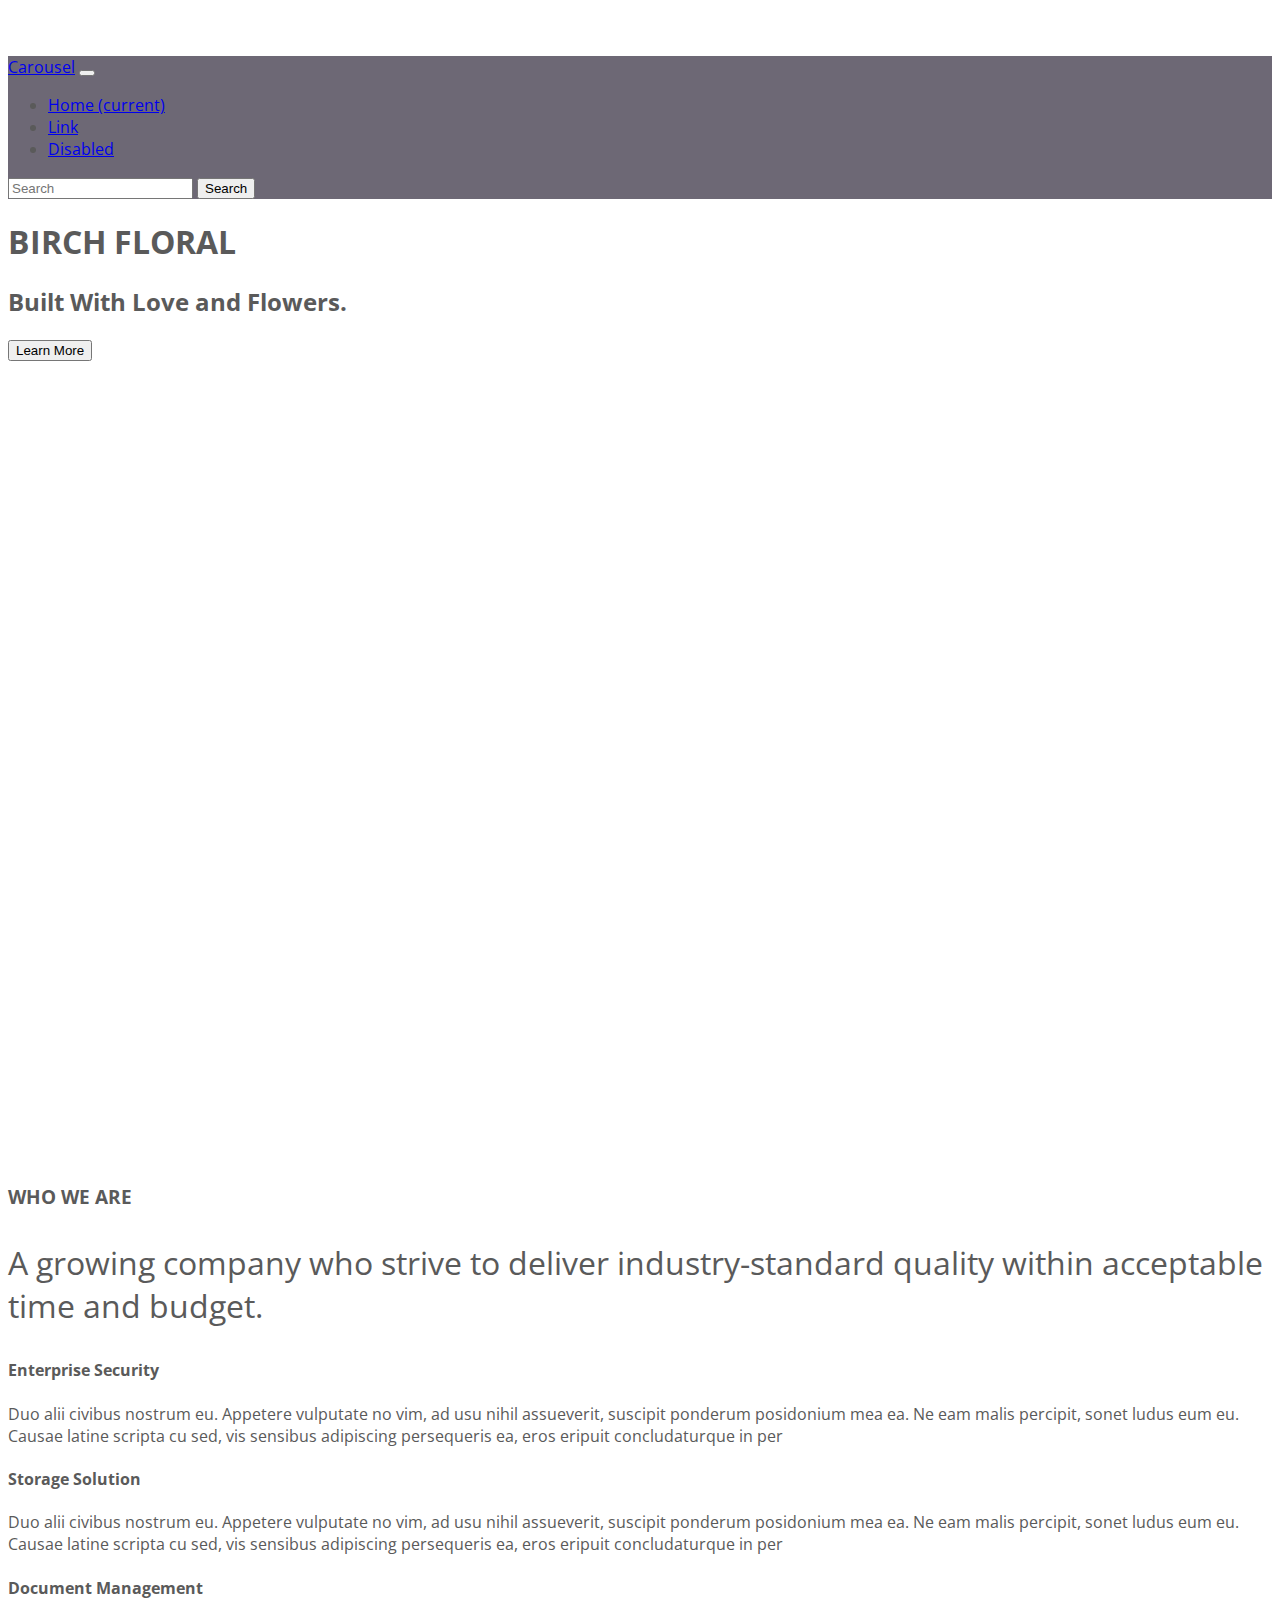
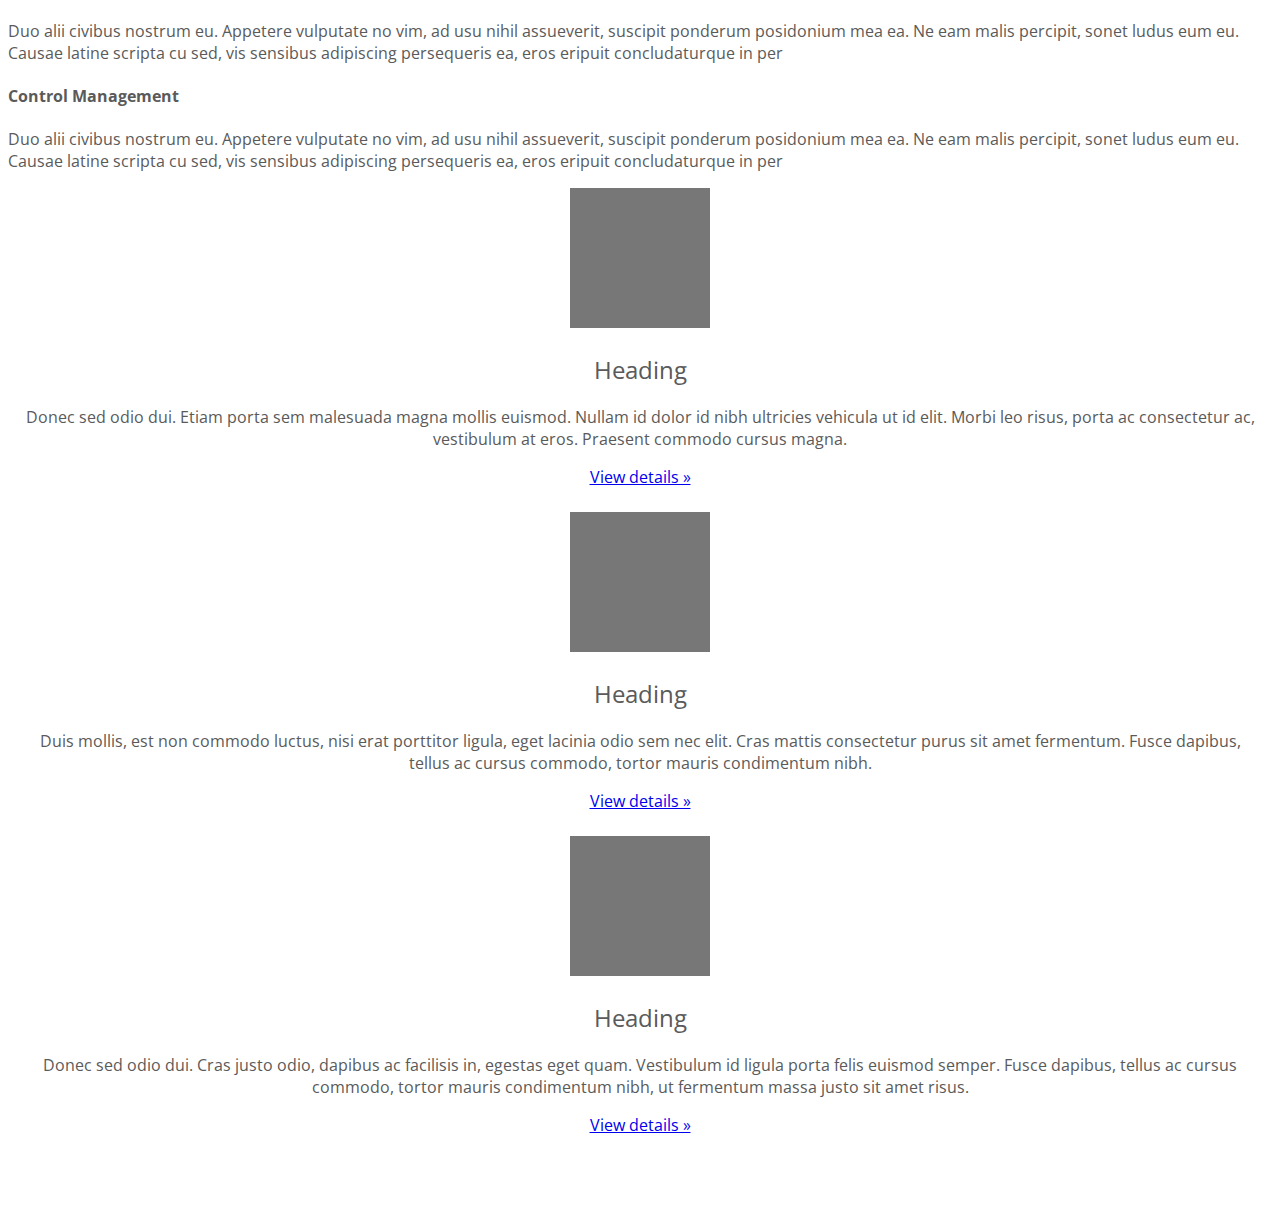
<file: Project/index.html>
<!DOCTYPE html>
<html lang="en">

<head>
    <meta charset="UTF-8">
    <meta name="viewport" content="width=device-width, initial-scale=1.0">
    <title>Bootstrap Basics</title>
    <link href="https://fonts.googleapis.com/css2?family=Open+Sans:wght@300;400;700&display=swap" rel="stylesheet">

    <link rel="stylesheet" href="https://stackpath.bootstrapcdn.com/bootstrap/4.5.0/css/bootstrap.min.css"
        integrity="sha384-9aIt2nRpC12Uk9gS9baDl411NQApFmC26EwAOH8WgZl5MYYxFfc+NcPb1dKGj7Sk" crossorigin="anonymous">
    <link rel="stylesheet" href="app.css">

</head>

<body>
    <header>
        <nav class="navbar navbar-expand-md navbar-dark fixed-top">
            <a class="navbar-brand" href="#">Carousel</a>
            <button class="navbar-toggler" type="button" data-toggle="collapse" data-target="#navbarCollapse"
                aria-controls="navbarCollapse" aria-expanded="false" aria-label="Toggle navigation">
                <span class="navbar-toggler-icon"></span>
            </button>
            <div class="collapse navbar-collapse" id="navbarCollapse">
                <ul class="navbar-nav mr-auto">
                    <li class="nav-item active">
                        <a class="nav-link" href="#">Home <span class="sr-only">(current)</span></a>
                    </li>
                    <li class="nav-item">
                        <a class="nav-link" href="#">Link</a>
                    </li>
                    <li class="nav-item">
                        <a class="nav-link disabled" href="#" tabindex="-1" aria-disabled="true">Disabled</a>
                    </li>
                </ul>
                <form class="form-inline mt-2 mt-md-0">
                    <input class="form-control mr-sm-2" type="text" placeholder="Search" aria-label="Search">
                    <button class="btn btn-outline-success my-2 my-sm-0" type="submit">Search</button>
                </form>
            </div>
        </nav>
    </header>
    <main role="main">
        <div class="container-fluid hero d-flex align-items-center justify-content-center">
            <div class="text-center">
                <h1 class="display-1 mb-0">BIRCH FLORAL</h1>
                <h2 class="display-4 mt-0">Built With Love and Flowers.</h2>
                <button class="btn btn-lg btn-primary">Learn More</button>
            </div>
        </div>

        <div class="container">
            <div class="row">
                <div class="col-md-7">
                    <h3>WHO WE ARE</h3>
                    <p class="lead">
                        A growing company who strive to deliver industry-standard quality within acceptable time and
                        budget.
                    </p>
                </div>
            </div>
            <div class="row">
                <div class="col-sm-6 my-4">
                    <h4>Enterprise Security</h4>
                    <p class="text-muted">Duo alii civibus nostrum eu. Appetere vulputate no vim, ad usu nihil
                        assueverit, suscipit
                        ponderum posidonium mea ea. Ne eam malis percipit, sonet ludus eum eu. Causae latine scripta cu
                        sed, vis sensibus adipiscing persequeris ea, eros eripuit concludaturque in per</p>
                </div>
                <div class="col-sm-6 my-4">
                    <h4>Storage Solution</h4>
                    <p class="text-muted">Duo alii civibus nostrum eu. Appetere vulputate no vim, ad usu nihil
                        assueverit, suscipit
                        ponderum posidonium mea ea. Ne eam malis percipit, sonet ludus eum eu. Causae latine scripta cu
                        sed, vis sensibus adipiscing persequeris ea, eros eripuit concludaturque in per</p>
                </div>
                <div class="col-sm-6 my-4">
                    <h4>Document Management</h4>
                    <p class="text-muted">Duo alii civibus nostrum eu. Appetere vulputate no vim, ad usu nihil
                        assueverit, suscipit
                        ponderum posidonium mea ea. Ne eam malis percipit, sonet ludus eum eu. Causae latine scripta cu
                        sed, vis sensibus adipiscing persequeris ea, eros eripuit concludaturque in per</p>
                </div>
                <div class="col-sm-6 my-4">
                    <h4>Control Management</h4>
                    <p class="text-muted">Duo alii civibus nostrum eu. Appetere vulputate no vim, ad usu nihil
                        assueverit, suscipit
                        ponderum posidonium mea ea. Ne eam malis percipit, sonet ludus eum eu. Causae latine scripta cu
                        sed, vis sensibus adipiscing persequeris ea, eros eripuit concludaturque in per</p>
                </div>
            </div>
        </div>

        <div class="container marketing">

            <!-- Three columns of text below the carousel -->
            <div class="row">
                <div class="col-lg-4">
                    <svg class="bd-placeholder-img rounded-circle" width="140" height="140"
                        xmlns="http://www.w3.org/2000/svg" preserveAspectRatio="xMidYMid slice" focusable="false"
                        role="img" aria-label="Placeholder: 140x140">
                        <title>Placeholder</title>
                        <rect width="100%" height="100%" fill="#777" /><text x="50%" y="50%" fill="#777"
                            dy=".3em">140x140</text>
                    </svg>
                    <h2>Heading</h2>
                    <p>Donec sed odio dui. Etiam porta sem malesuada magna mollis euismod. Nullam id dolor id nibh
                        ultricies vehicula ut id elit. Morbi leo risus, porta ac consectetur ac, vestibulum at eros.
                        Praesent commodo cursus magna.</p>
                    <p><a class="btn btn-secondary" href="#" role="button">View details &raquo;</a></p>
                </div><!-- /.col-lg-4 -->
                <div class="col-lg-4">
                    <svg class="bd-placeholder-img rounded-circle" width="140" height="140"
                        xmlns="http://www.w3.org/2000/svg" preserveAspectRatio="xMidYMid slice" focusable="false"
                        role="img" aria-label="Placeholder: 140x140">
                        <title>Placeholder</title>
                        <rect width="100%" height="100%" fill="#777" /><text x="50%" y="50%" fill="#777"
                            dy=".3em">140x140</text>
                    </svg>
                    <h2>Heading</h2>
                    <p>Duis mollis, est non commodo luctus, nisi erat porttitor ligula, eget lacinia odio sem nec elit.
                        Cras mattis consectetur purus sit amet fermentum. Fusce dapibus, tellus ac cursus commodo,
                        tortor mauris condimentum nibh.</p>
                    <p><a class="btn btn-secondary" href="#" role="button">View details &raquo;</a></p>
                </div><!-- /.col-lg-4 -->
                <div class="col-lg-4">
                    <svg class="bd-placeholder-img rounded-circle" width="140" height="140"
                        xmlns="http://www.w3.org/2000/svg" preserveAspectRatio="xMidYMid slice" focusable="false"
                        role="img" aria-label="Placeholder: 140x140">
                        <title>Placeholder</title>
                        <rect width="100%" height="100%" fill="#777" /><text x="50%" y="50%" fill="#777"
                            dy=".3em">140x140</text>
                    </svg>
                    <h2>Heading</h2>
                    <p>Donec sed odio dui. Cras justo odio, dapibus ac facilisis in, egestas eget quam. Vestibulum id
                        ligula porta felis euismod semper. Fusce dapibus, tellus ac cursus commodo, tortor mauris
                        condimentum nibh, ut fermentum massa justo sit amet risus.</p>
                    <p><a class="btn btn-secondary" href="#" role="button">View details &raquo;</a></p>
                </div><!-- /.col-lg-4 -->
            </div><!-- /.row -->



    </main>

    </div>
    <script src="https://code.jquery.com/jquery-3.5.1.slim.min.js"
        integrity="sha384-DfXdz2htPH0lsSSs5nCTpuj/zy4C+OGpamoFVy38MVBnE+IbbVYUew+OrCXaRkfj"
        crossorigin="anonymous"></script>
    <script src="https://cdn.jsdelivr.net/npm/popper.js@1.16.0/dist/umd/popper.min.js"
        integrity="sha384-Q6E9RHvbIyZFJoft+2mJbHaEWldlvI9IOYy5n3zV9zzTtmI3UksdQRVvoxMfooAo"
        crossorigin="anonymous"></script>
    <script src="https://stackpath.bootstrapcdn.com/bootstrap/4.5.0/js/bootstrap.min.js"
        integrity="sha384-OgVRvuATP1z7JjHLkuOU7Xw704+h835Lr+6QL9UvYjZE3Ipu6Tp75j7Bh/kR0JKI"
        crossorigin="anonymous"></script>
</body>

</html>
</file>
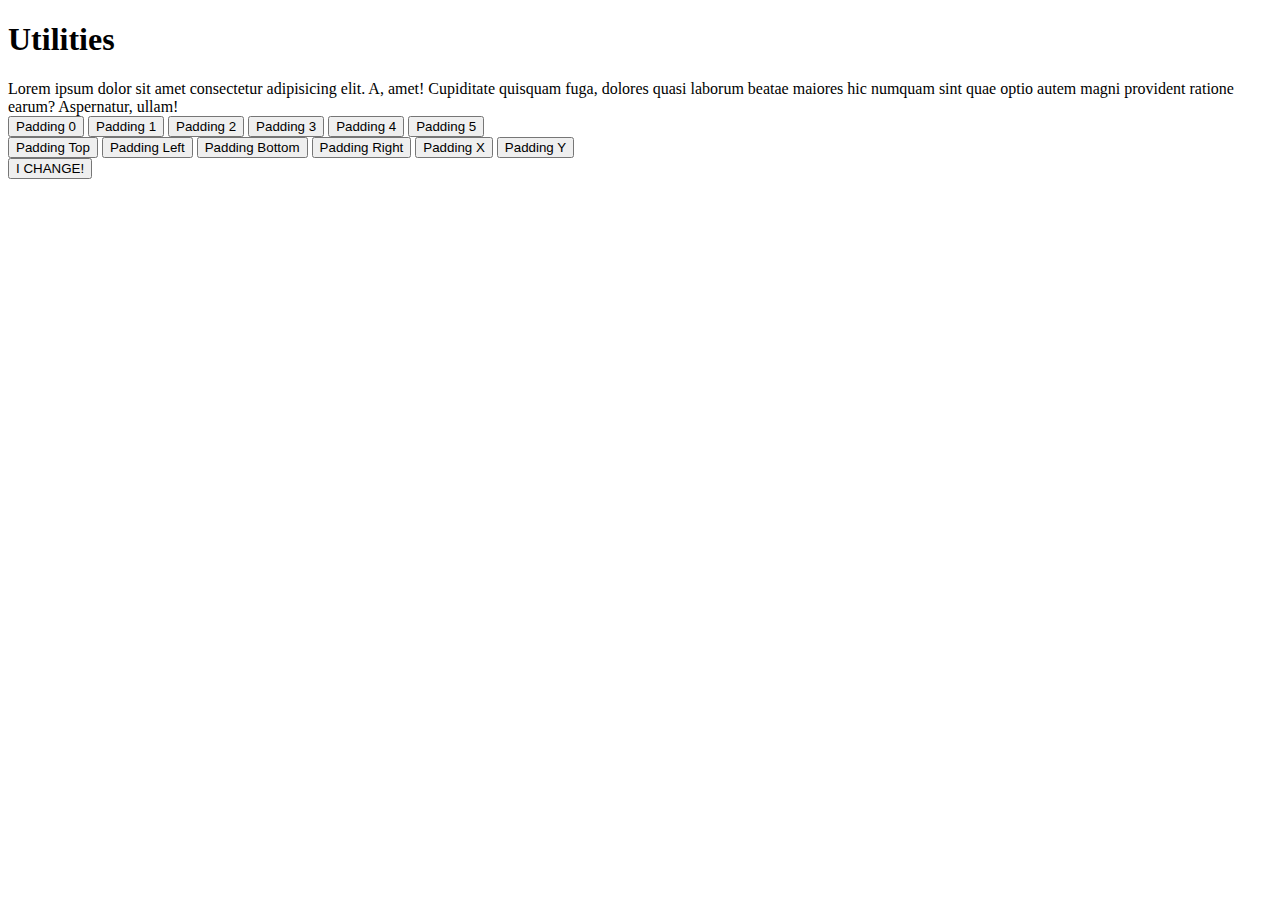
<file: Utilities/index.html>
<!DOCTYPE html>
<html lang="en">

<head>
    <meta charset="UTF-8">
    <meta name="viewport" content="width=device-width, initial-scale=1.0">
    <title>Bootstrap Utilities</title>
    <link rel="stylesheet" href="https://stackpath.bootstrapcdn.com/bootstrap/4.5.0/css/bootstrap.min.css"
        integrity="sha384-9aIt2nRpC12Uk9gS9baDl411NQApFmC26EwAOH8WgZl5MYYxFfc+NcPb1dKGj7Sk" crossorigin="anonymous">
</head>

<body>
    <div class="container">
        <h1 class="display-1 mb-5">Utilities</h1>
        <div class="row">
            <div class="col-md-4 border rounded border-success shadow">
                Lorem ipsum dolor sit amet consectetur adipisicing elit. A, amet! Cupiditate quisquam fuga, dolores
                quasi laborum beatae maiores hic numquam sint quae optio autem magni provident ratione earum?
                Aspernatur, ullam!
            </div>
        </div>
        <div>
            <button class="btn btn-primary p-0">Padding 0</button>
            <button class="btn btn-primary p-1">Padding 1</button>
            <button class="btn btn-primary p-2">Padding 2</button>
            <button class="btn btn-primary p-3">Padding 3</button>
            <button class="btn btn-primary p-4">Padding 4</button>
            <button class="btn btn-primary p-5">Padding 5</button>
        </div>
        <div class="my-5">
            <button class="btn btn-primary p-0 pt-5">Padding Top</button>
            <button class="btn btn-primary p-0 pl-5">Padding Left</button>
            <button class="btn btn-primary p-0 pb-5">Padding Bottom</button>
            <button class="btn btn-primary p-0 pr-5">Padding Right</button>
            <button class="btn btn-primary p-0 px-5">Padding X</button>
            <button class="btn btn-primary p-0 py-5">Padding Y</button>
        </div>

        <button class="btn btn-danger p-0 p-sm-1 p-md-2 p-lg-3 p-xl-5">I CHANGE!</button>
    </div>


    <script src="https://code.jquery.com/jquery-3.5.1.slim.min.js"
        integrity="sha384-DfXdz2htPH0lsSSs5nCTpuj/zy4C+OGpamoFVy38MVBnE+IbbVYUew+OrCXaRkfj"
        crossorigin="anonymous"></script>
    <script src="https://cdn.jsdelivr.net/npm/popper.js@1.16.0/dist/umd/popper.min.js"
        integrity="sha384-Q6E9RHvbIyZFJoft+2mJbHaEWldlvI9IOYy5n3zV9zzTtmI3UksdQRVvoxMfooAo"
        crossorigin="anonymous"></script>
    <script src="https://stackpath.bootstrapcdn.com/bootstrap/4.5.0/js/bootstrap.min.js"
        integrity="sha384-OgVRvuATP1z7JjHLkuOU7Xw704+h835Lr+6QL9UvYjZE3Ipu6Tp75j7Bh/kR0JKI"
        crossorigin="anonymous"></script>
</body>

</html>
</file>
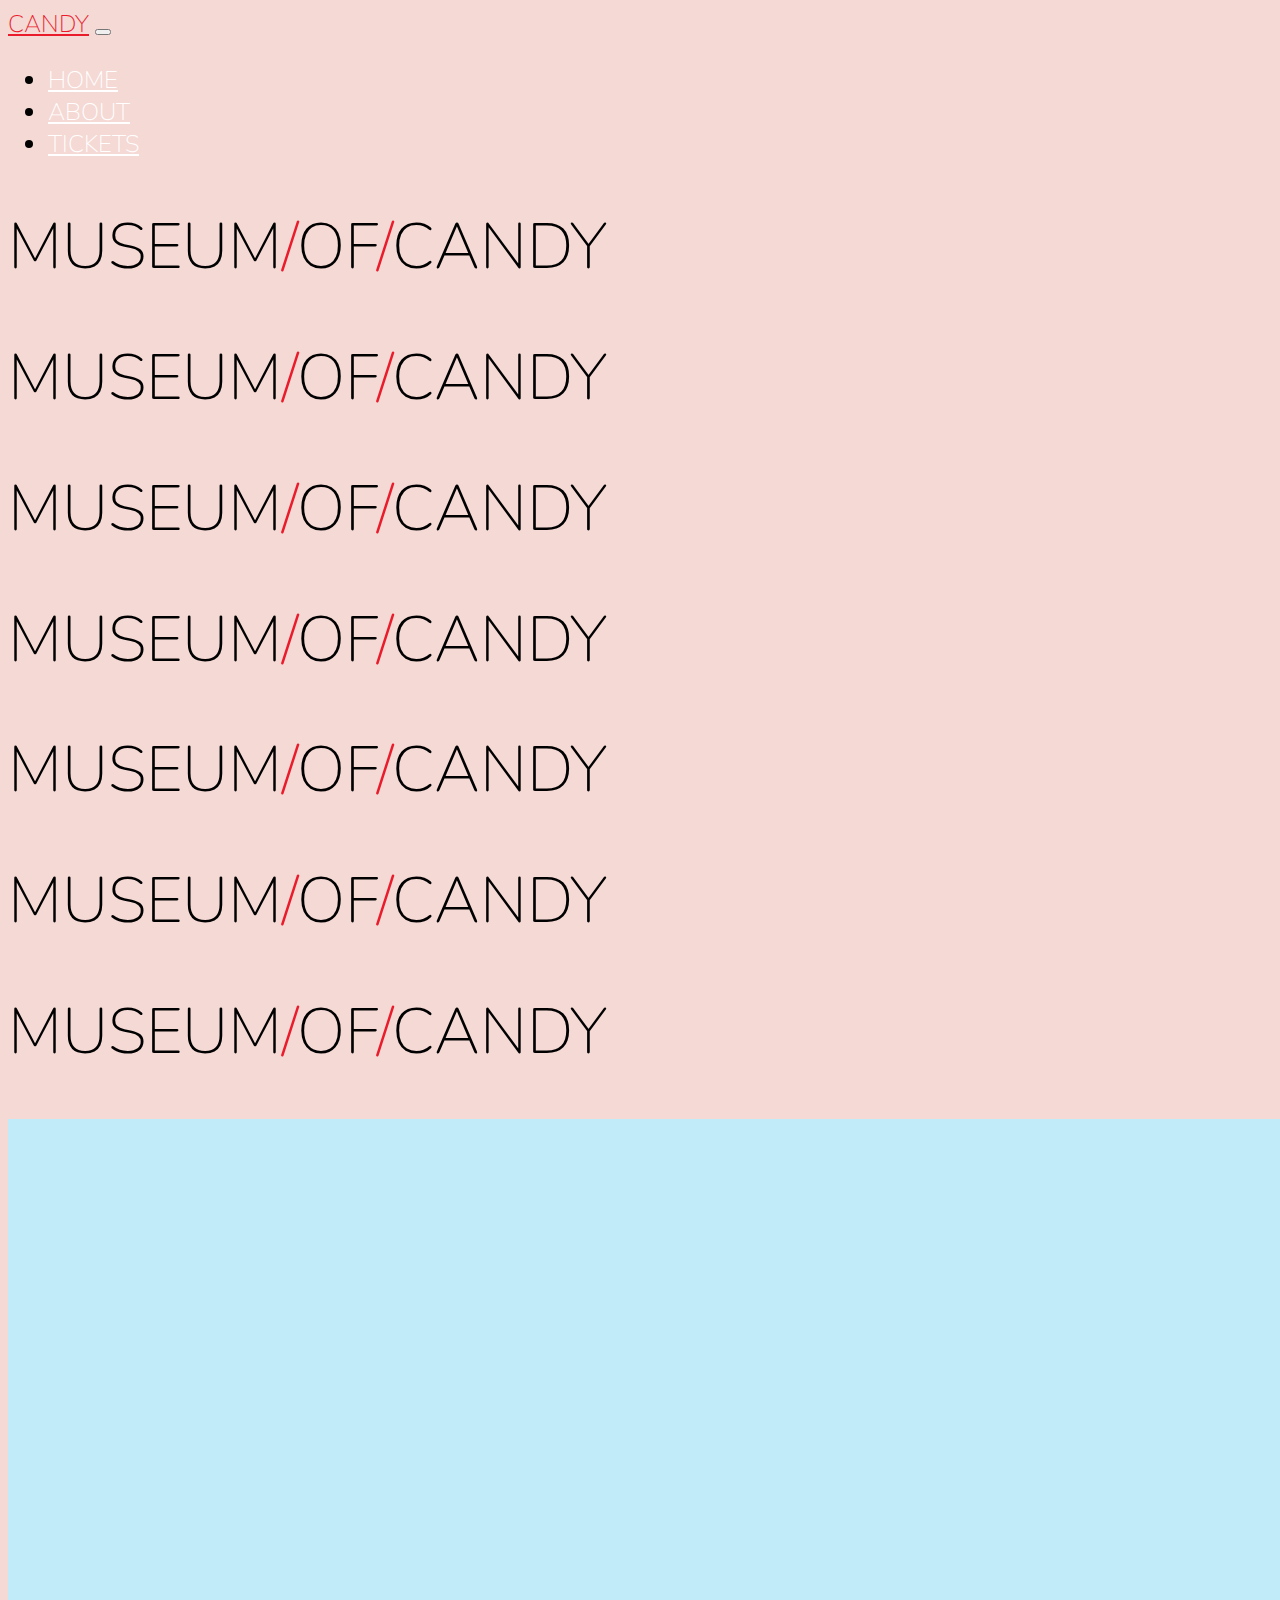
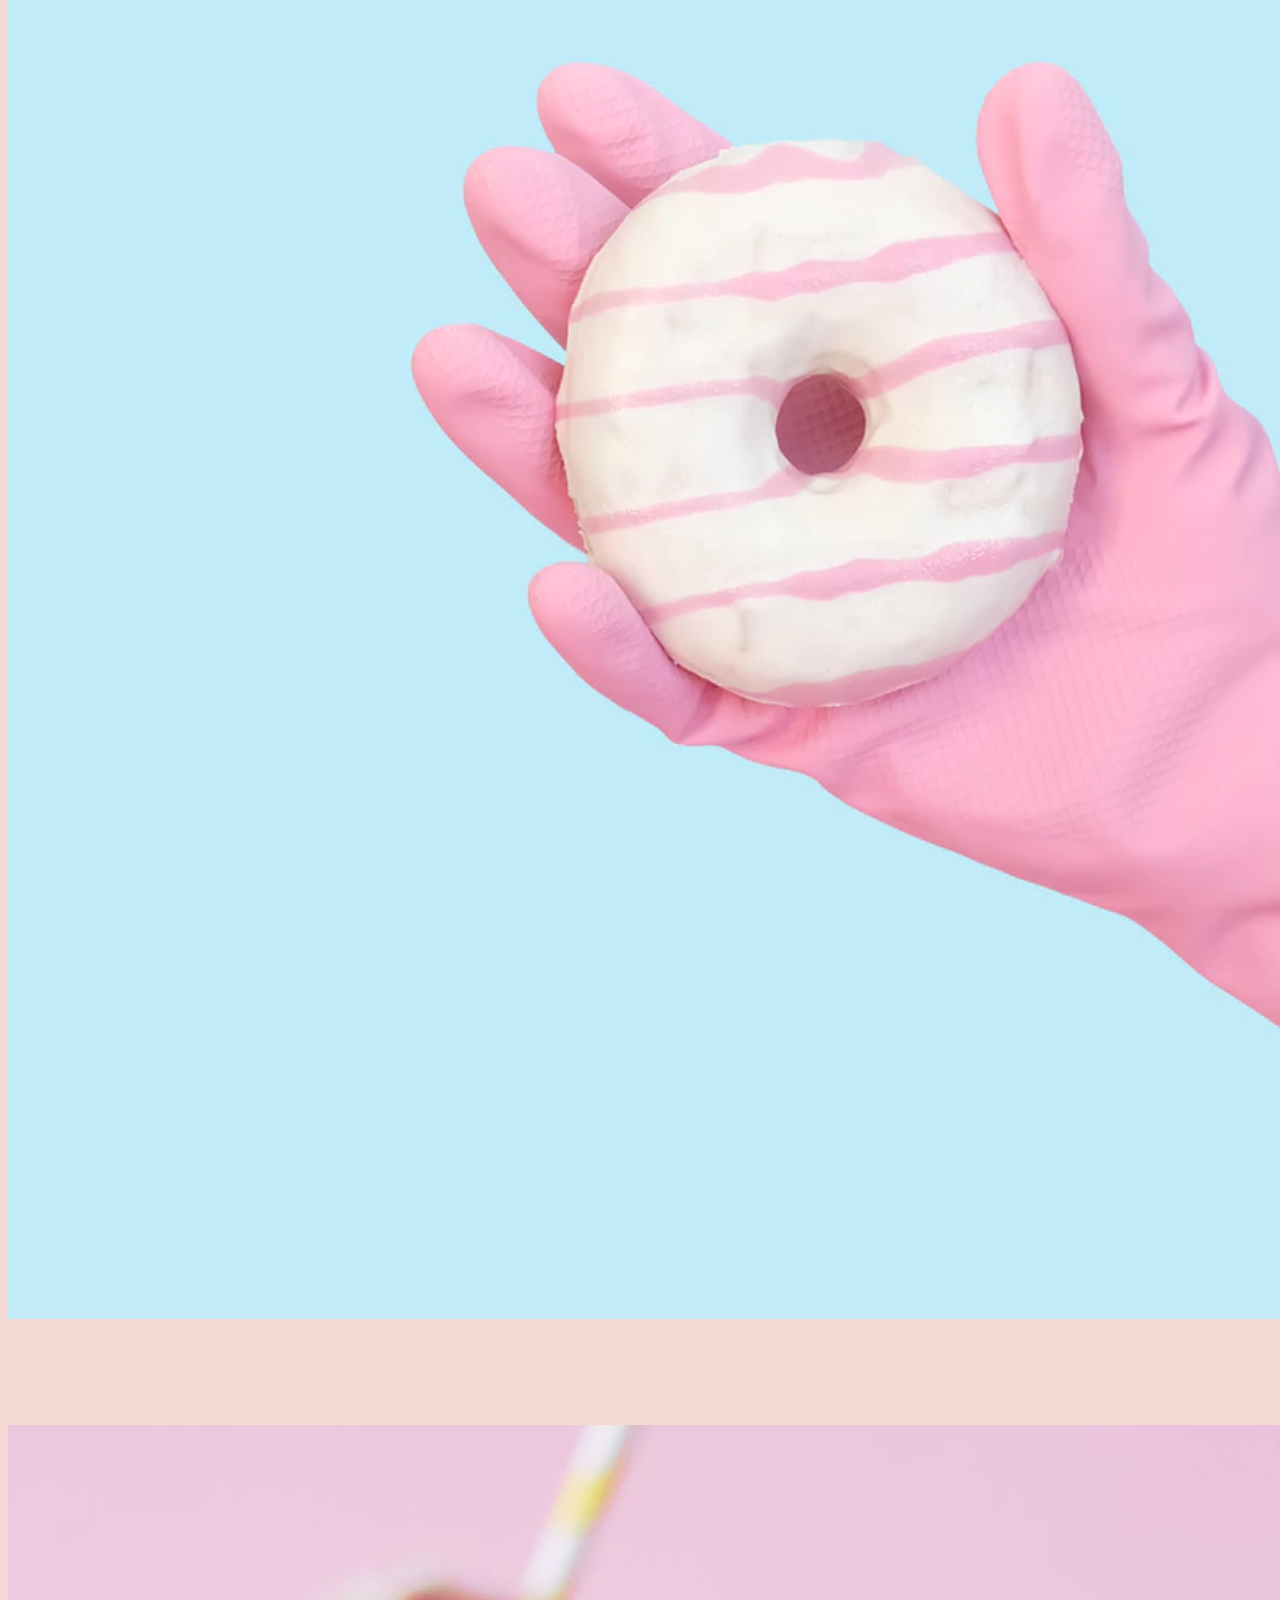
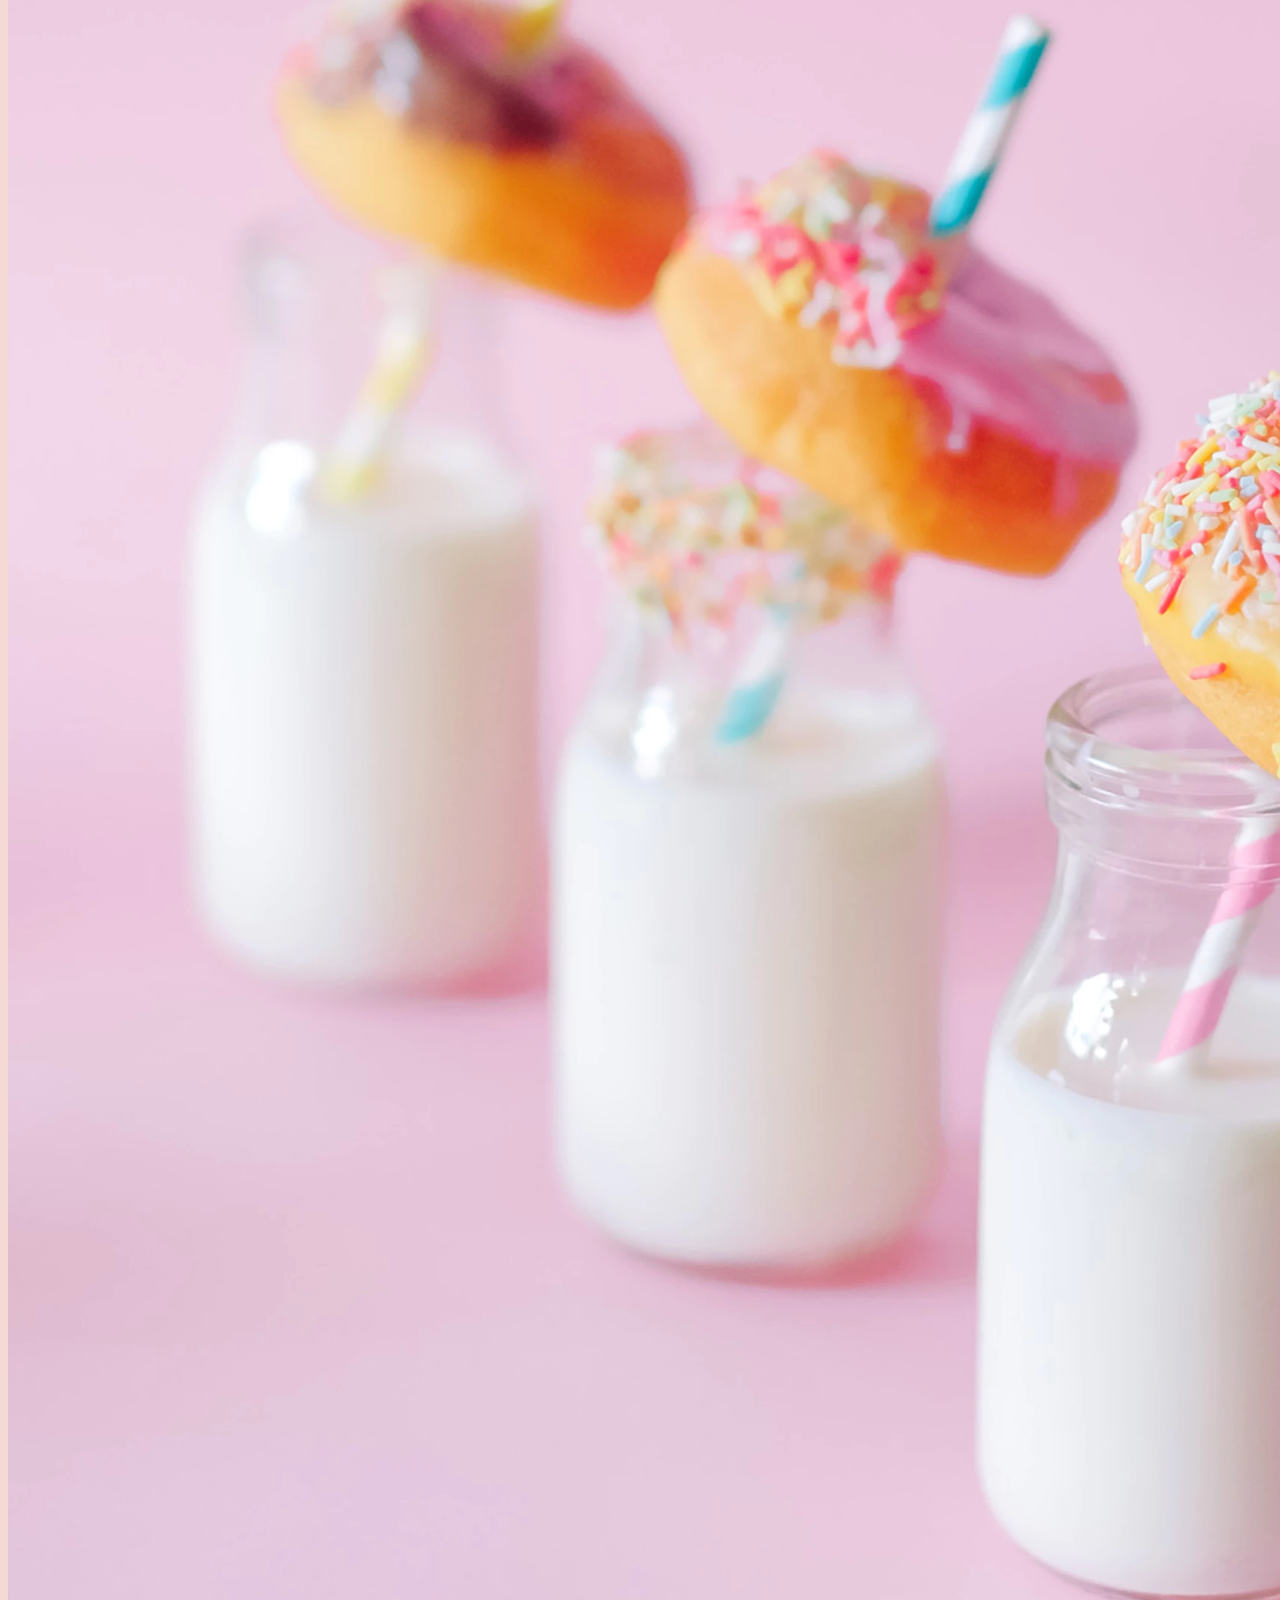
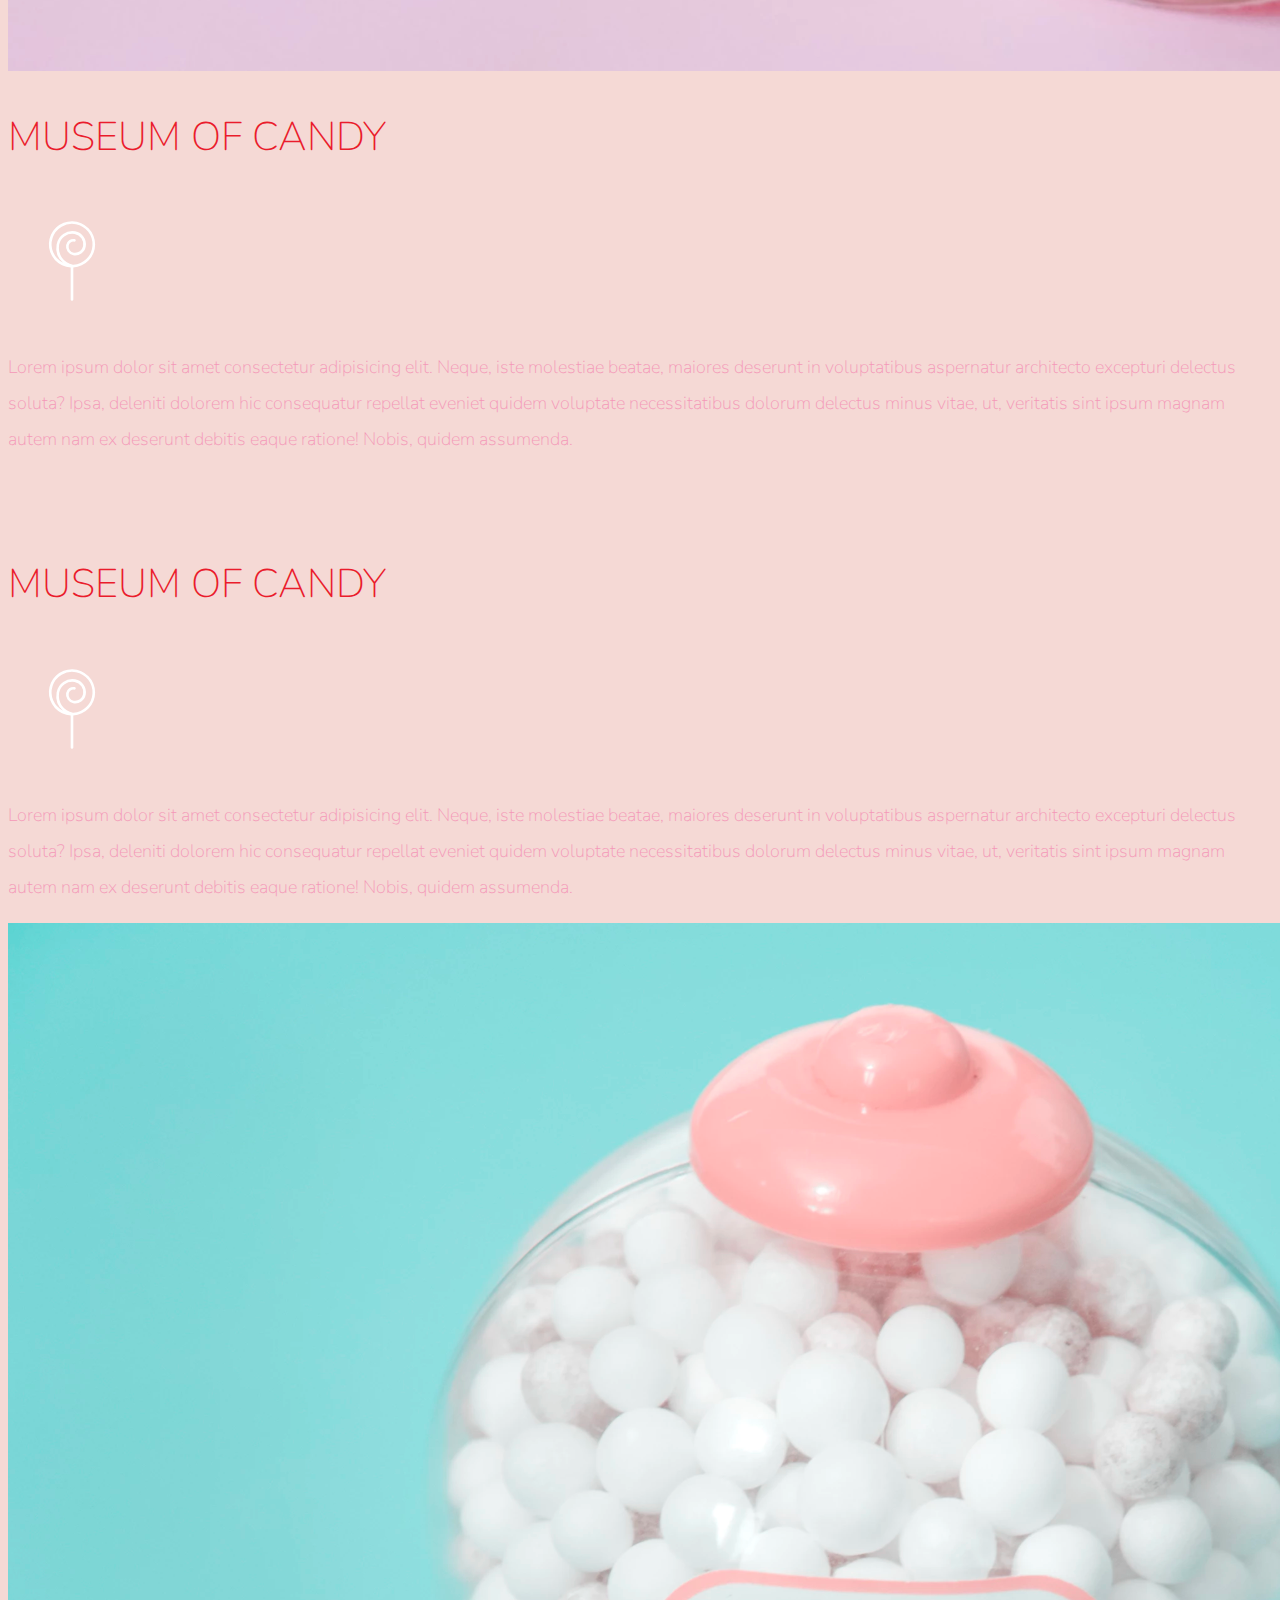
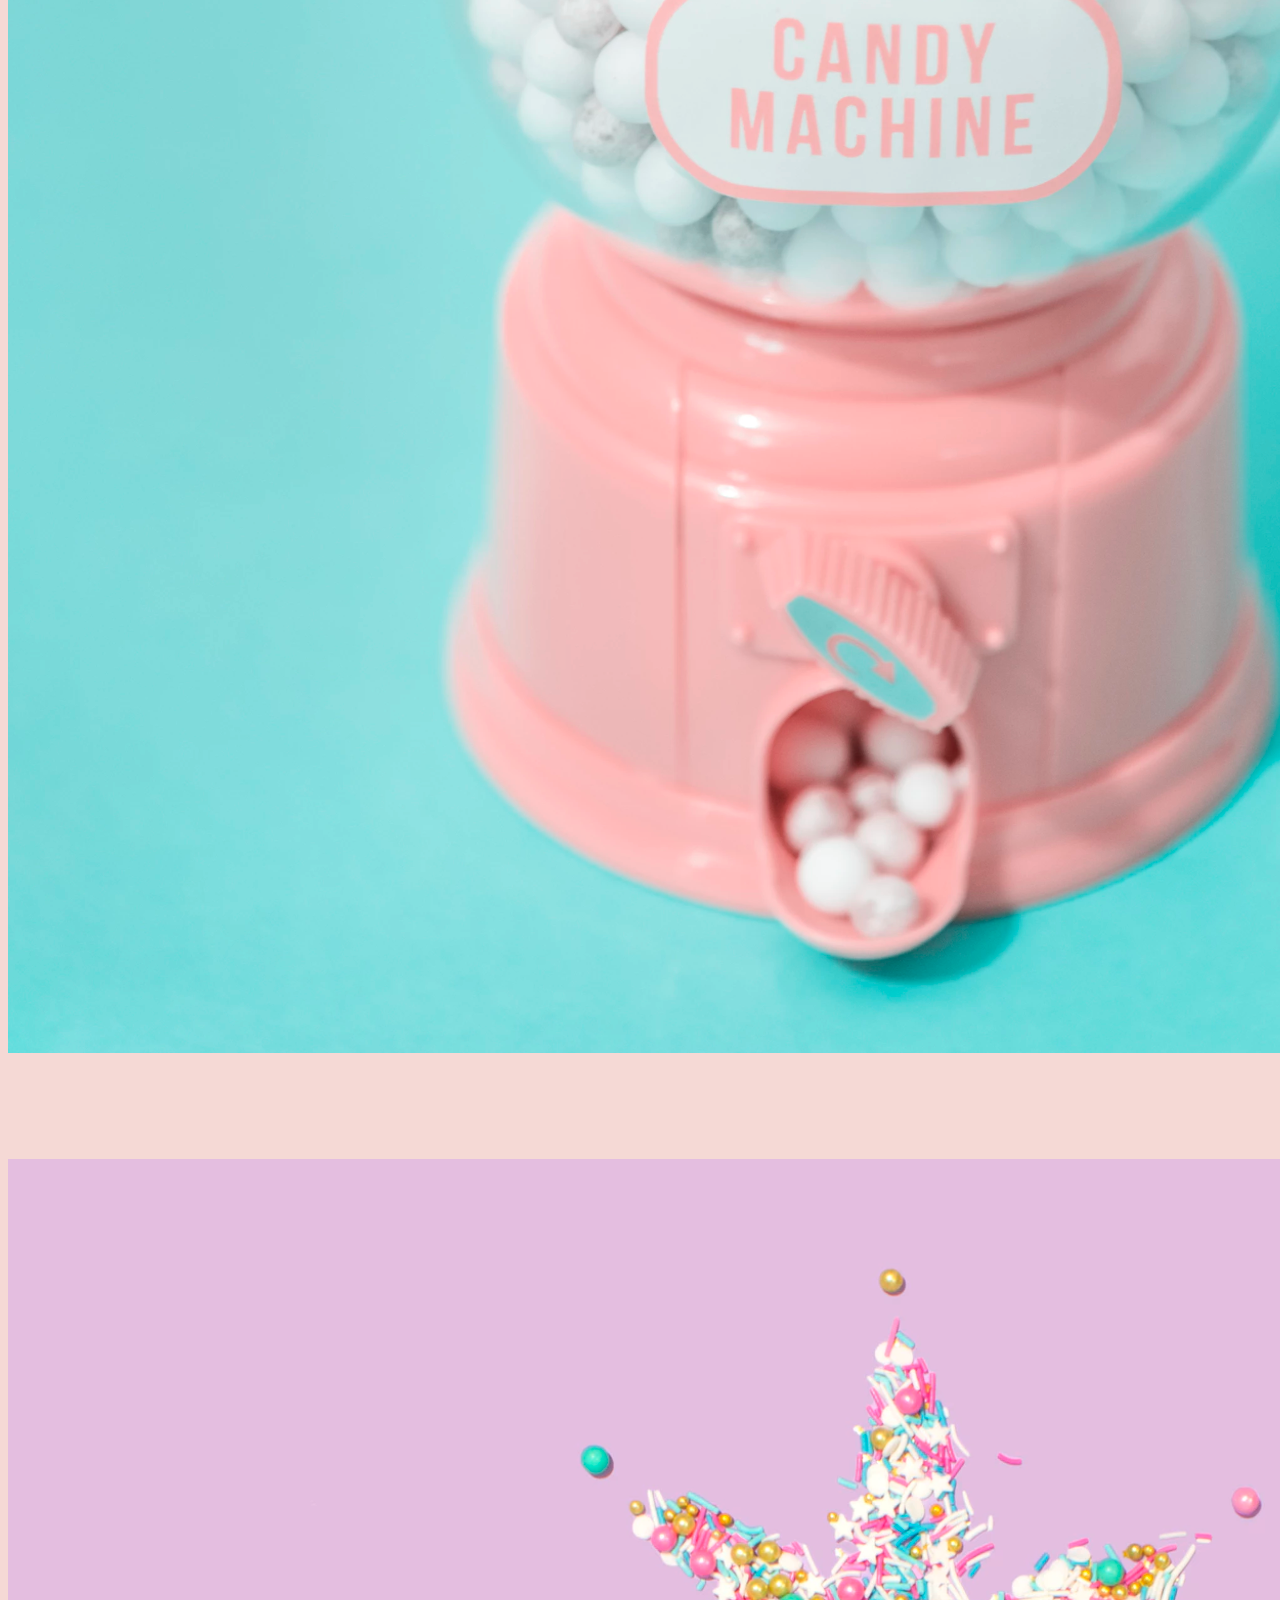
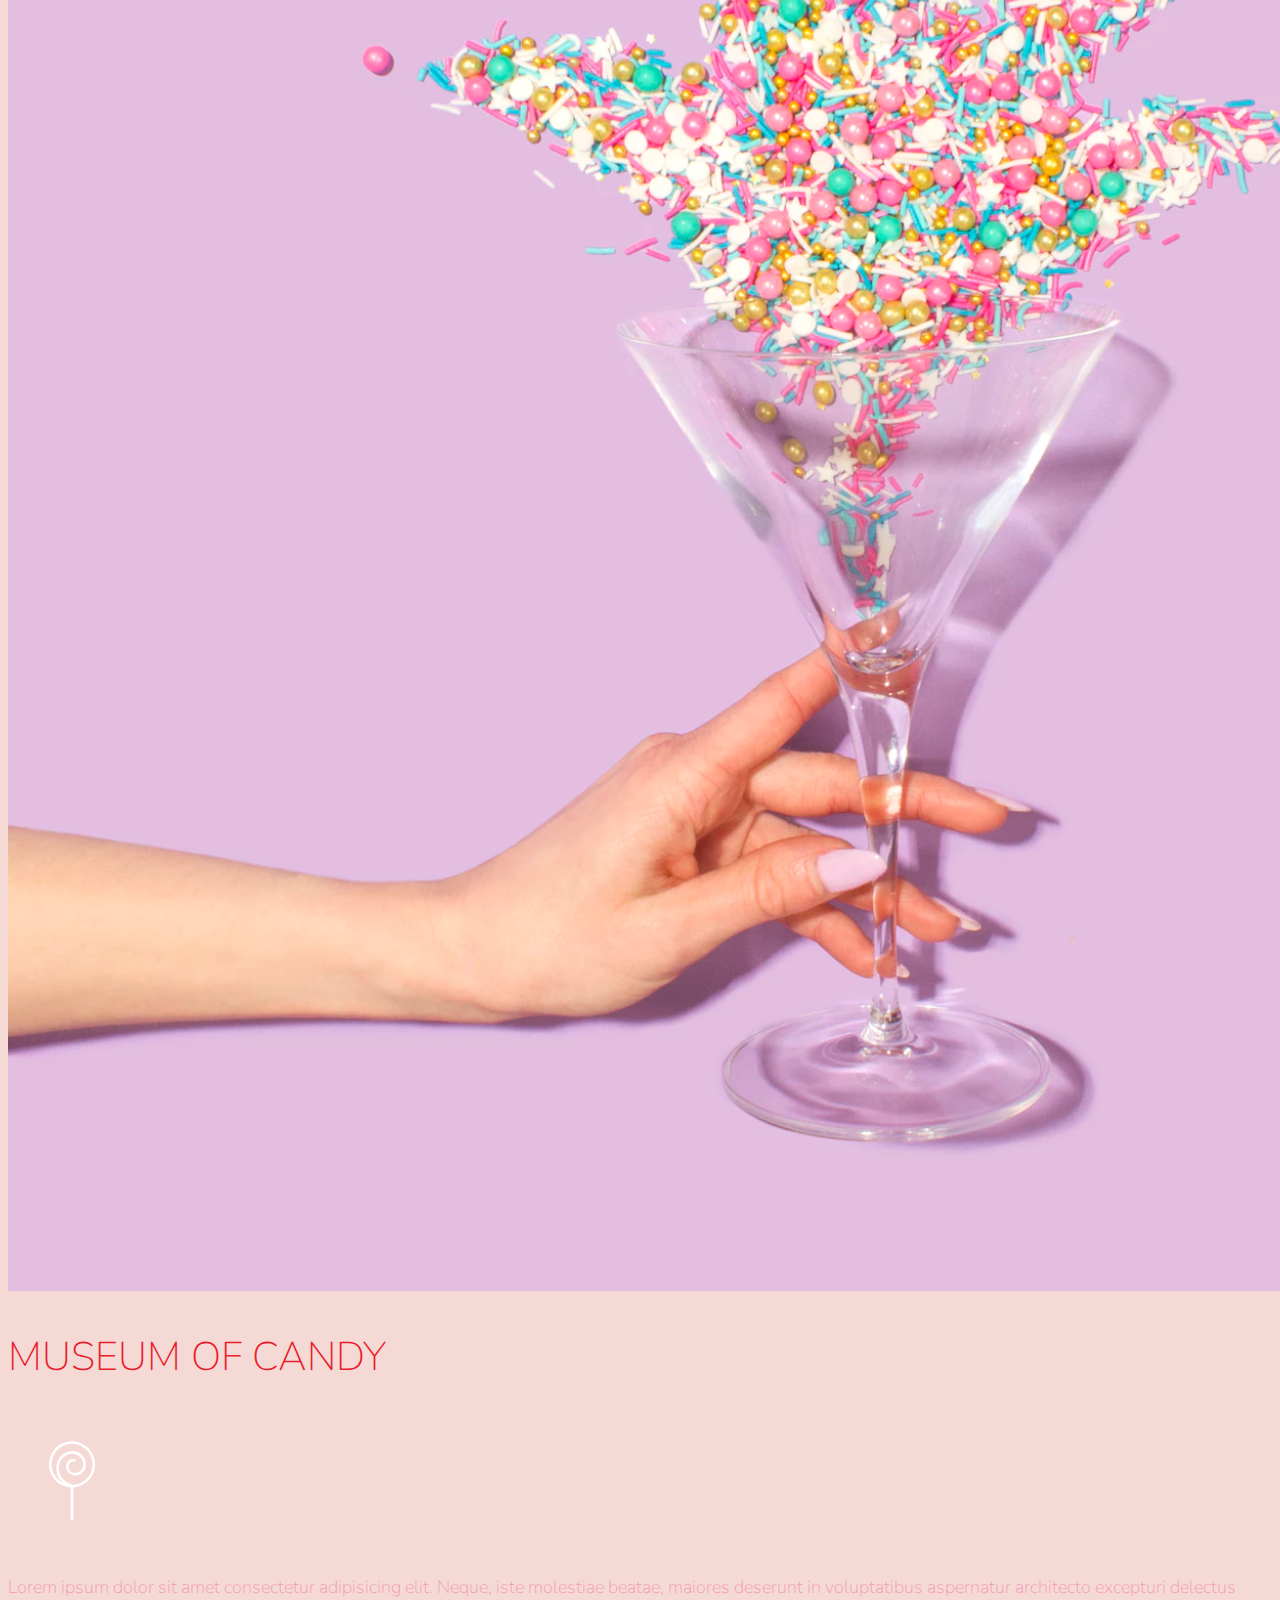
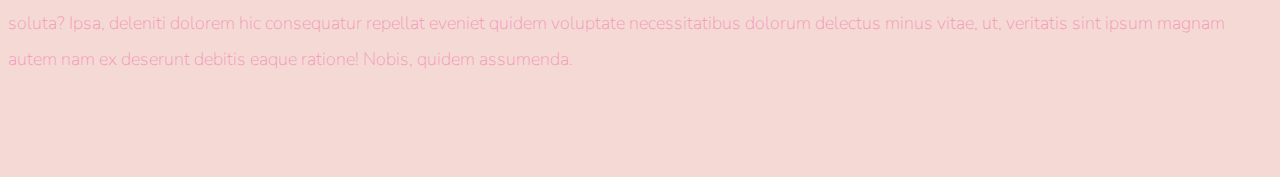
<file: 13_Museum_Of_Candy/Final/index.html>
<!doctype html>
<html lang="en">

<head>
    <!-- Required meta tags -->
    <meta charset="utf-8">
    <meta name="viewport" content="width=device-width, initial-scale=1, shrink-to-fit=no">

    <!-- Google Font -->
    <link href="https://fonts.googleapis.com/css?family=Nunito:200,300,400,700" rel="stylesheet">

    <!-- Bootstrap CSS -->
    <link rel="stylesheet" href="https://stackpath.bootstrapcdn.com/bootstrap/4.1.3/css/bootstrap.min.css" integrity="sha384-MCw98/SFnGE8fJT3GXwEOngsV7Zt27NXFoaoApmYm81iuXoPkFOJwJ8ERdknLPMO"
        crossorigin="anonymous">

    <!-- Custom CSS -->
    <link rel="stylesheet" href="app.css">

    <title>Museum of Candy</title>
</head>

<body>
    <nav id="mainNavbar" class="navbar navbar-dark navbar-expand-md py-0 fixed-top">
        <a href="#" class="navbar-brand">CANDY</a>
        <button class="navbar-toggler" data-toggle="collapse" data-target="#navLinks" aria-label="Toggle navigation">
            <span class="navbar-toggler-icon"></span>
        </button>
        <div class="collapse navbar-collapse" id="navLinks">
            <ul class="navbar-nav">
                <li class="nav-item">
                    <a href="" class="nav-link">HOME</a>
                </li>
                <li class="nav-item">
                    <a href="" class="nav-link">ABOUT</a>
                </li>
                <li class="nav-item">
                    <a href="" class="nav-link">TICKETS</a>
                </li>
            </ul>
        </div>
    </nav>

    <section class="container-fluid px-0">
        <div class="row align-items-center">
            <div class="col-lg-6">
                <div id="headingGroup" class="text-white text-center d-none d-lg-block mt-5">
                    <h1 class="">MUSEUM<span>/</span>OF<span>/</span>CANDY</h1>
                    <h1 class="">MUSEUM<span>/</span>OF<span>/</span>CANDY</h1>
                    <h1 class="">MUSEUM<span>/</span>OF<span>/</span>CANDY</h1>
                    <h1 class="">MUSEUM<span>/</span>OF<span>/</span>CANDY</h1>
                    <h1 class="">MUSEUM<span>/</span>OF<span>/</span>CANDY</h1>
                    <h1 class="">MUSEUM<span>/</span>OF<span>/</span>CANDY</h1>
                    <h1 class="">MUSEUM<span>/</span>OF<span>/</span>CANDY</h1>
                </div>
            </div>
            <div class="col-lg-6">
                <img class="img-fluid" src="imgs/hand2.png" alt="">
            </div>
        </div>
    </section>

    <section class="container-fluid px-0">
        <div class="row align-items-center content">
            <div class="col-md-6 order-2 order-md-1">
                <img src="imgs/milk.png" alt="" class="img-fluid">
            </div>
            <div class="col-md-6 text-center order-1 order-md-2">
                <div class="row justify-content-center">
                    <div class="col-10 col-lg-8 blurb mb-5 mb-md-0">
                        <h2>MUSEUM OF CANDY</h2>
                        <img src="imgs/lolli_icon.png" alt="" class="d-none d-lg-inline">
                        <p class="lead">Lorem ipsum dolor sit amet consectetur adipisicing elit. Neque, iste molestiae
                            beatae, maiores deserunt
                            in voluptatibus
                            aspernatur architecto excepturi delectus soluta? Ipsa, deleniti dolorem hic consequatur
                            repellat eveniet quidem
                            voluptate necessitatibus dolorum delectus minus vitae, ut, veritatis sint ipsum magnam
                            autem nam ex deserunt debitis
                            eaque ratione! Nobis, quidem assumenda.</p>
                    </div>
                </div>
            </div>
        </div>
        <div class="row align-items-center content">
            <div class="col-md-6 text-center">
                <div class="row justify-content-center">
                    <div class="col-10 col-lg-8 blurb mb-5 mb-md-0">
                        <h2>MUSEUM OF CANDY</h2>
                        <img src="imgs/lolli_icon.png" alt="" class="d-none d-lg-inline">
                        <p class="lead">Lorem ipsum dolor sit amet consectetur adipisicing elit. Neque, iste molestiae
                            beatae, maiores deserunt
                            in voluptatibus
                            aspernatur architecto excepturi delectus soluta? Ipsa, deleniti dolorem hic consequatur
                            repellat eveniet quidem
                            voluptate necessitatibus dolorum delectus minus vitae, ut, veritatis sint ipsum magnam
                            autem nam ex deserunt debitis
                            eaque ratione! Nobis, quidem assumenda.</p>
                    </div>
                </div>
            </div>
            <div class="col-md-6">
                <img src="imgs/gumball.png" alt="" class="img-fluid">
            </div>
        </div>
        <div class="row align-items-center content">
            <div class="col-md-6 order-2 order-md-1">
                <img src="imgs/sprinkles.png" alt="" class="img-fluid">
            </div>
            <div class="col-md-6 text-center order-1 order-md-2">
                <div class="row justify-content-center">
                    <div class="col-10 col-lg-8 blurb mb-5 mb-md-0">
                        <h2>MUSEUM OF CANDY</h2>
                        <img src="imgs/lolli_icon.png" alt="" class="d-none d-lg-inline">
                        <p class="lead">Lorem ipsum dolor sit amet consectetur adipisicing elit. Neque, iste molestiae
                            beatae, maiores
                            deserunt
                            in voluptatibus
                            aspernatur architecto excepturi delectus soluta? Ipsa, deleniti dolorem hic consequatur
                            repellat eveniet
                            quidem
                            voluptate necessitatibus dolorum delectus minus vitae, ut, veritatis sint ipsum magnam
                            autem nam ex deserunt
                            debitis
                            eaque ratione! Nobis, quidem assumenda.</p>
                    </div>
                </div>
            </div>
        </div>
    </section>
    <!-- Optional JavaScript -->
    <!-- jQuery first, then Popper.js, then Bootstrap JS -->
    <script src="https://code.jquery.com/jquery-3.3.1.slim.min.js" integrity="sha384-q8i/X+965DzO0rT7abK41JStQIAqVgRVzpbzo5smXKp4YfRvH+8abtTE1Pi6jizo"
        crossorigin="anonymous"></script>
    <script src="https://cdnjs.cloudflare.com/ajax/libs/popper.js/1.14.3/umd/popper.min.js" integrity="sha384-ZMP7rVo3mIykV+2+9J3UJ46jBk0WLaUAdn689aCwoqbBJiSnjAK/l8WvCWPIPm49"
        crossorigin="anonymous"></script>
    <script src="https://stackpath.bootstrapcdn.com/bootstrap/4.1.3/js/bootstrap.min.js" integrity="sha384-ChfqqxuZUCnJSK3+MXmPNIyE6ZbWh2IMqE241rYiqJxyMiZ6OW/JmZQ5stwEULTy"
        crossorigin="anonymous"></script>

    <script>
        $(function () {
            $(document).scroll(function () {
                var $nav = $("#mainNavbar");
                $nav.toggleClass("scrolled", $(this).scrollTop() > $nav.height());
            });
        });
    </script>
</body>

</html>
</file>
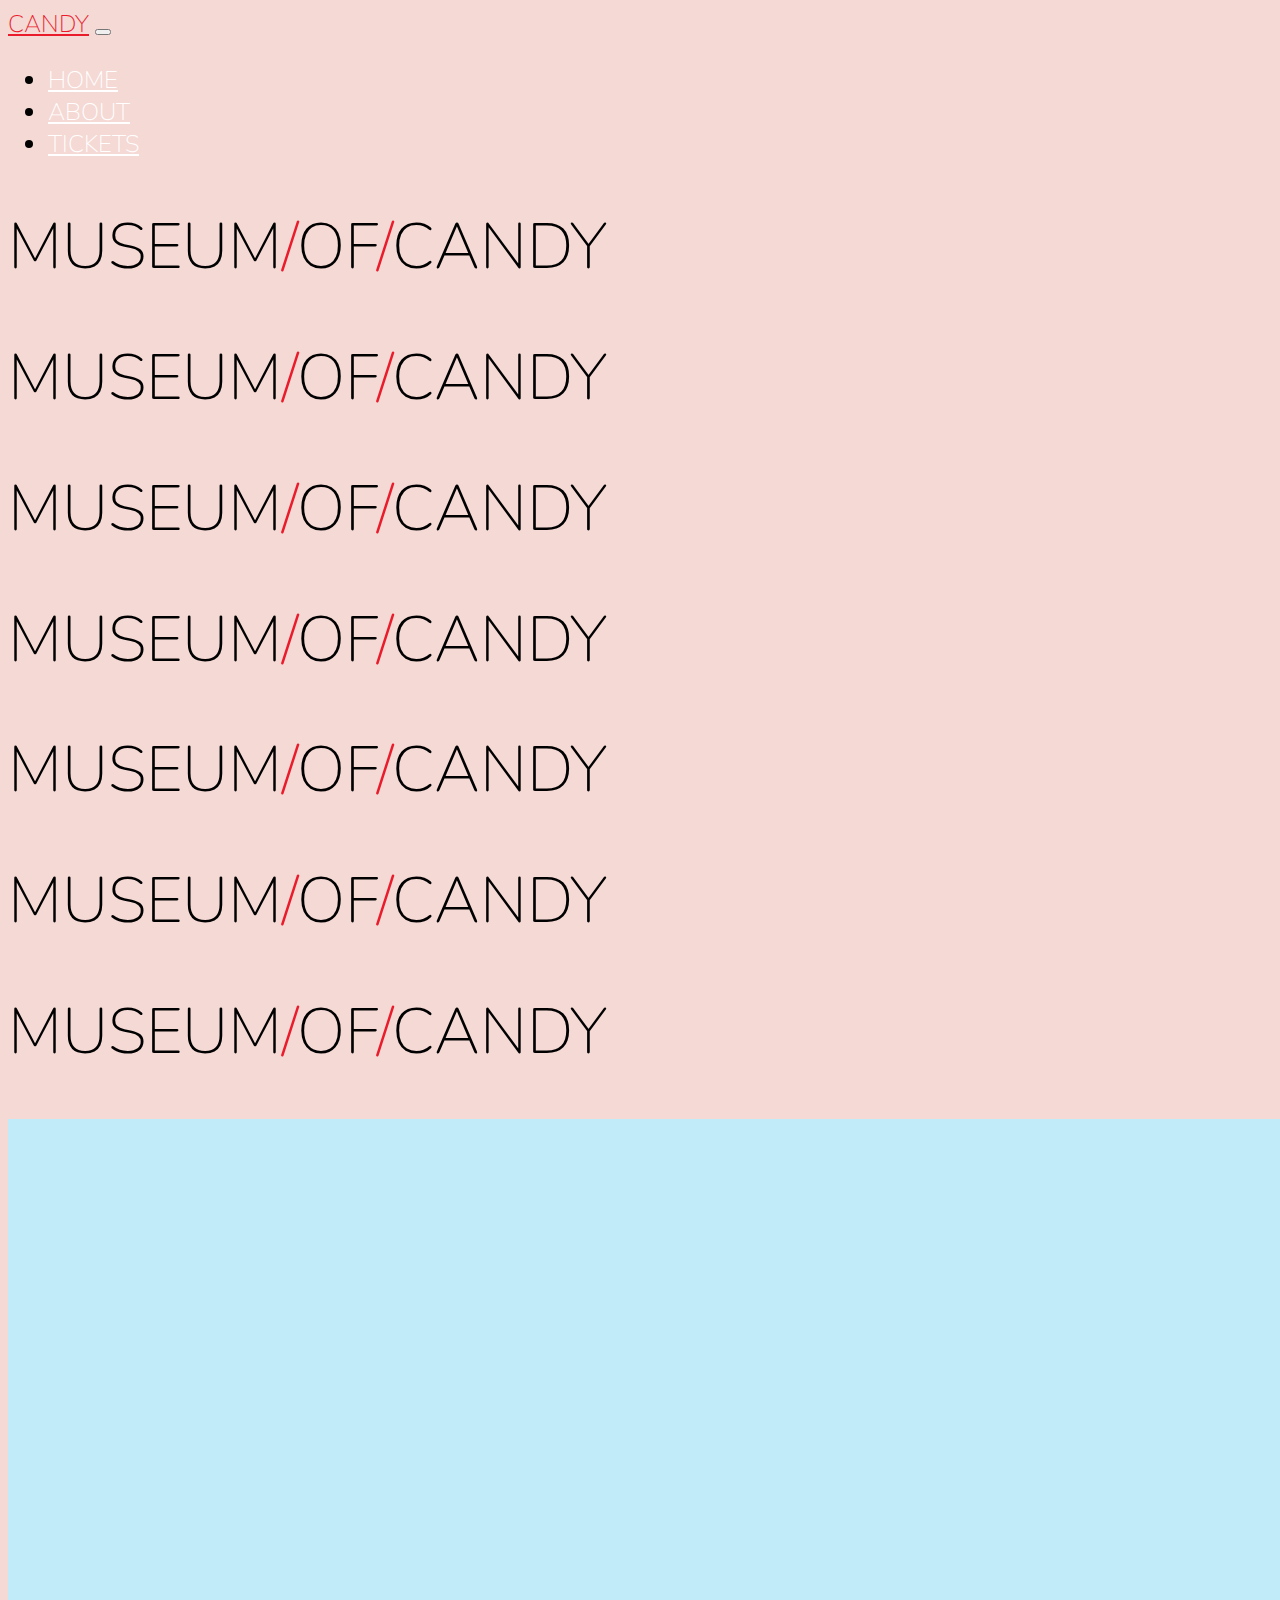
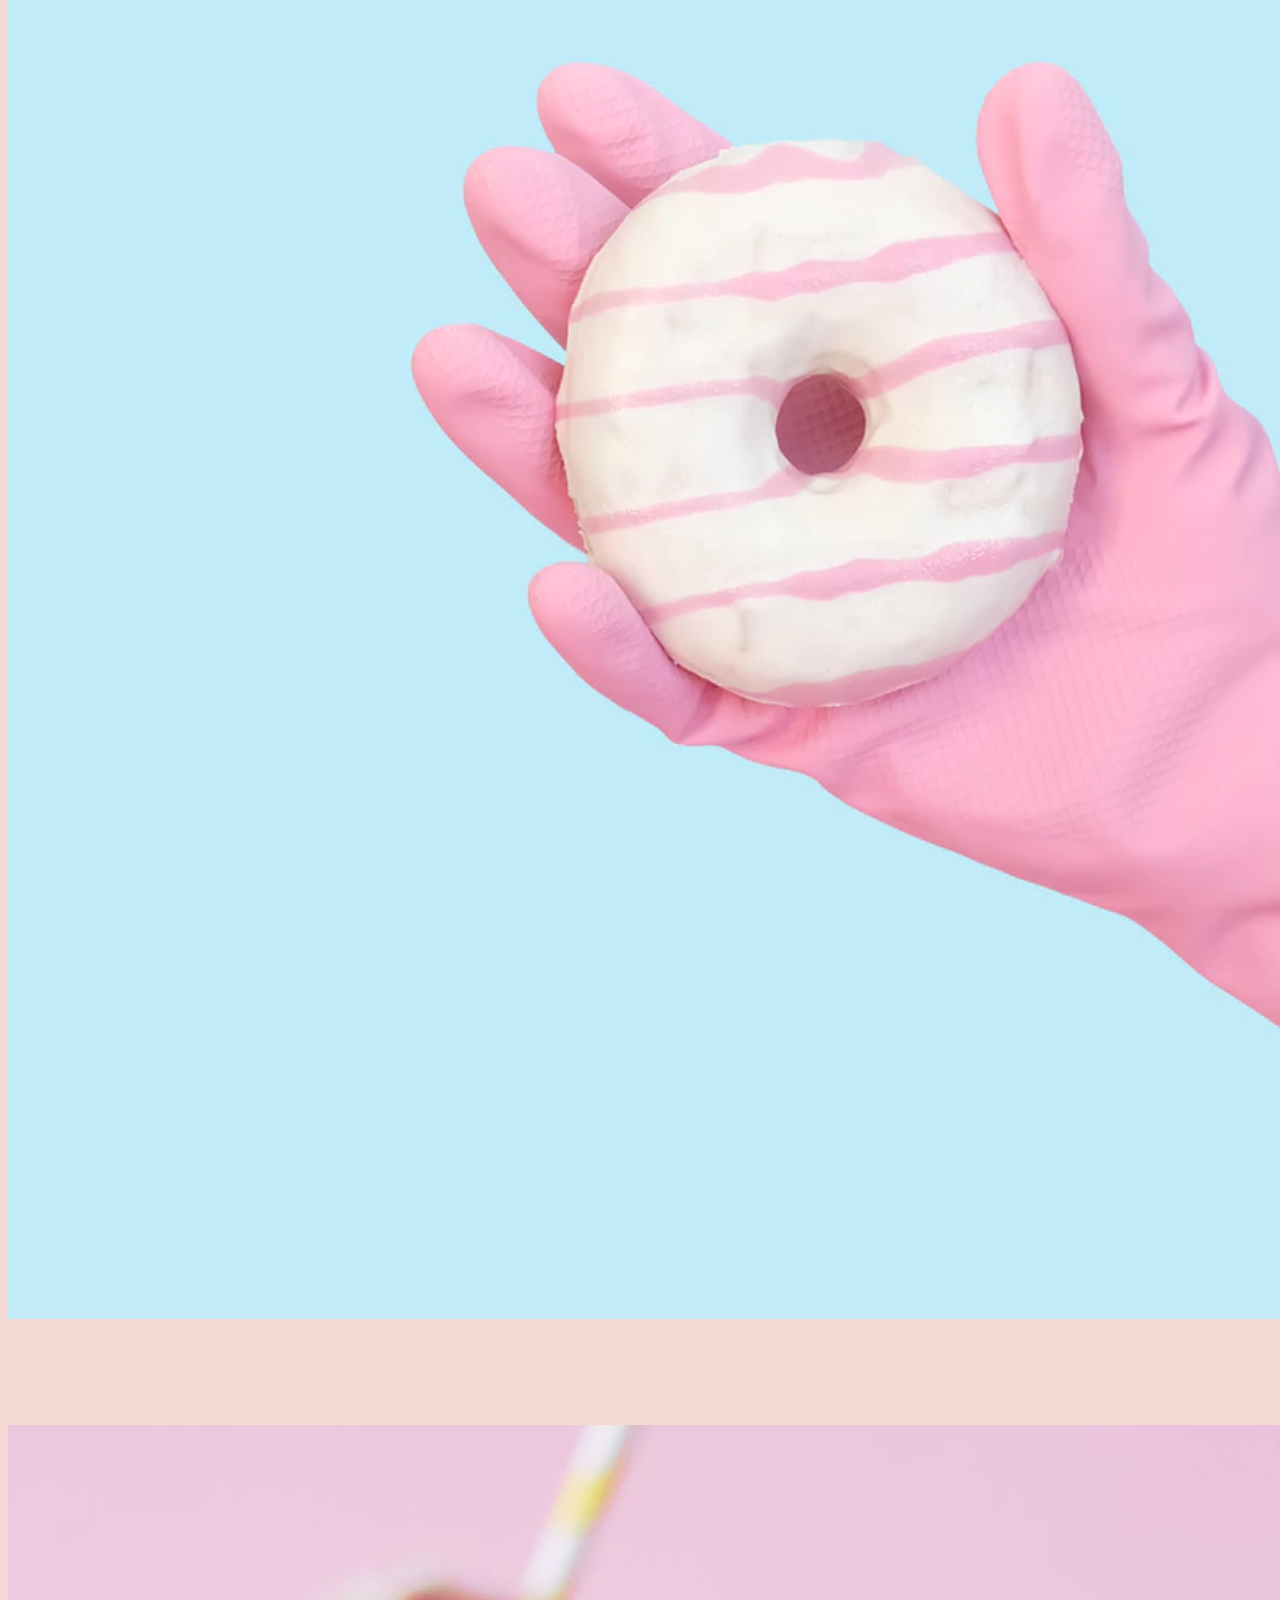
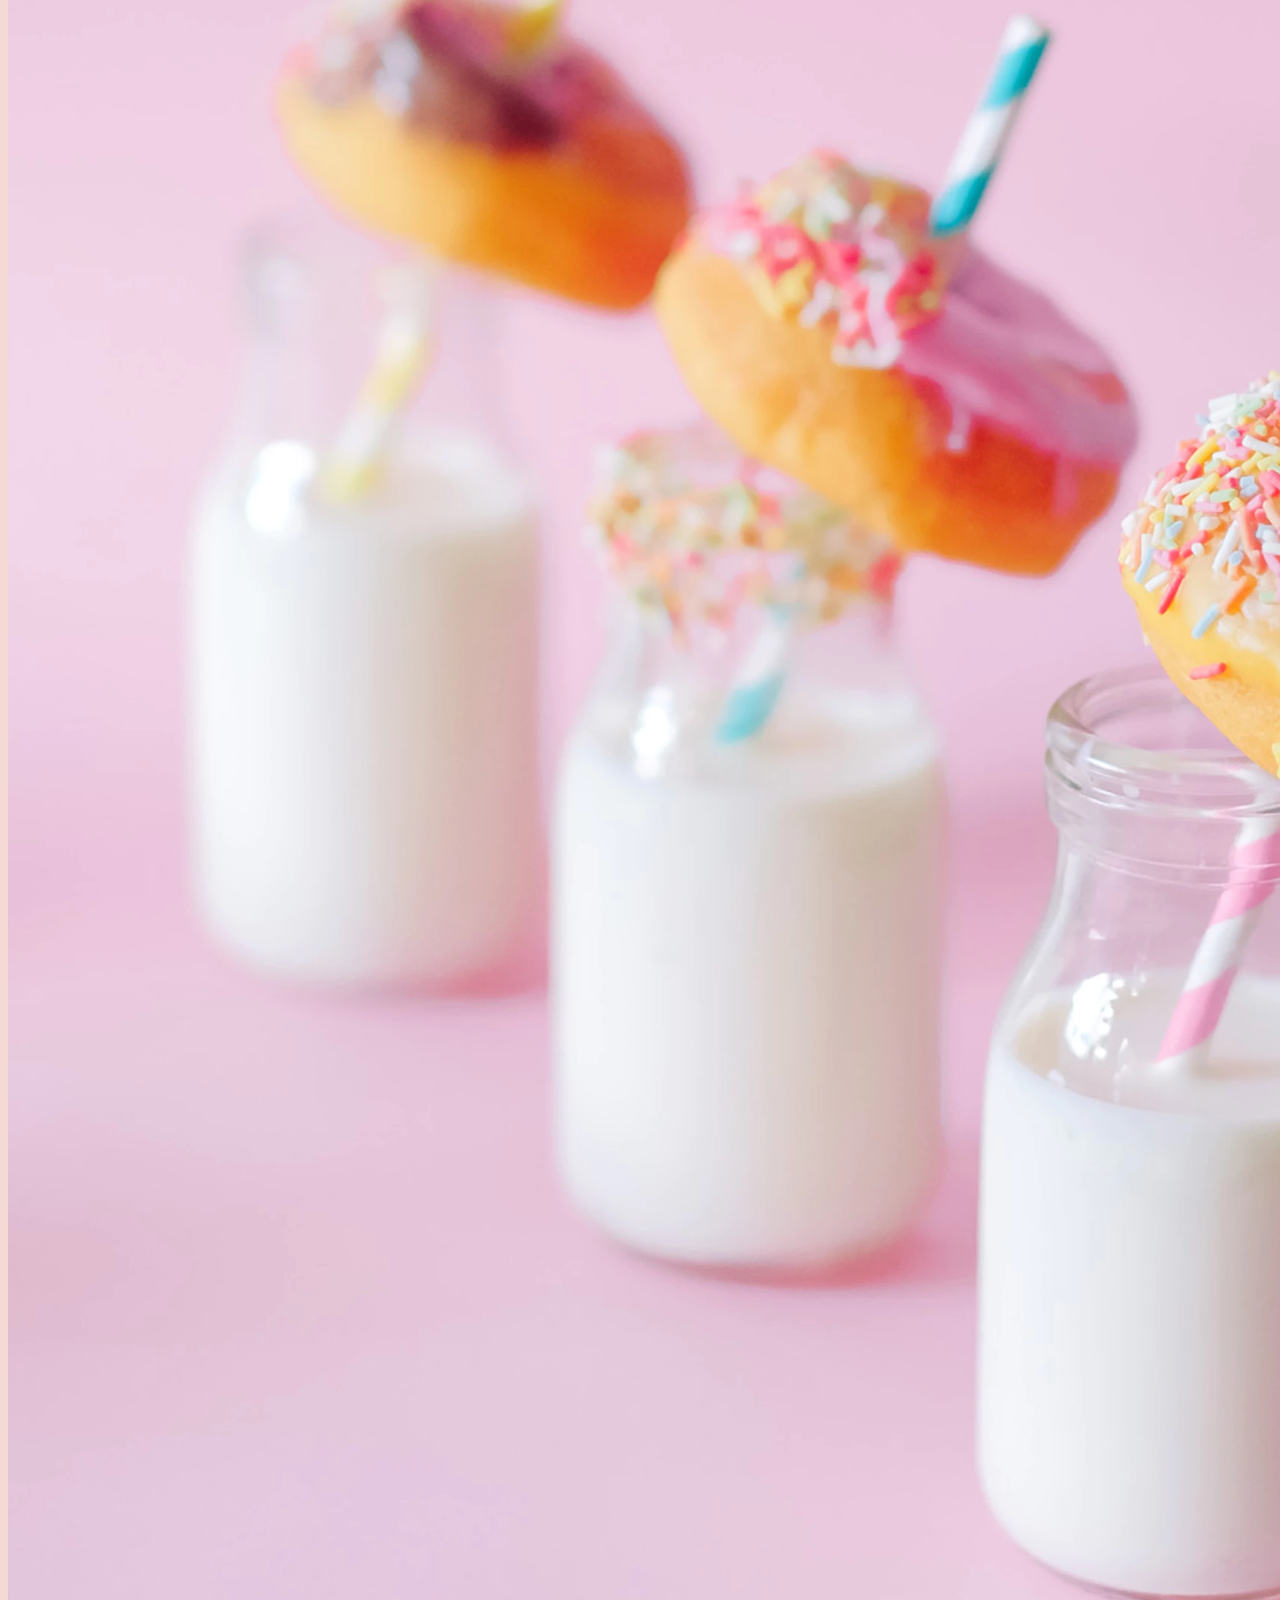
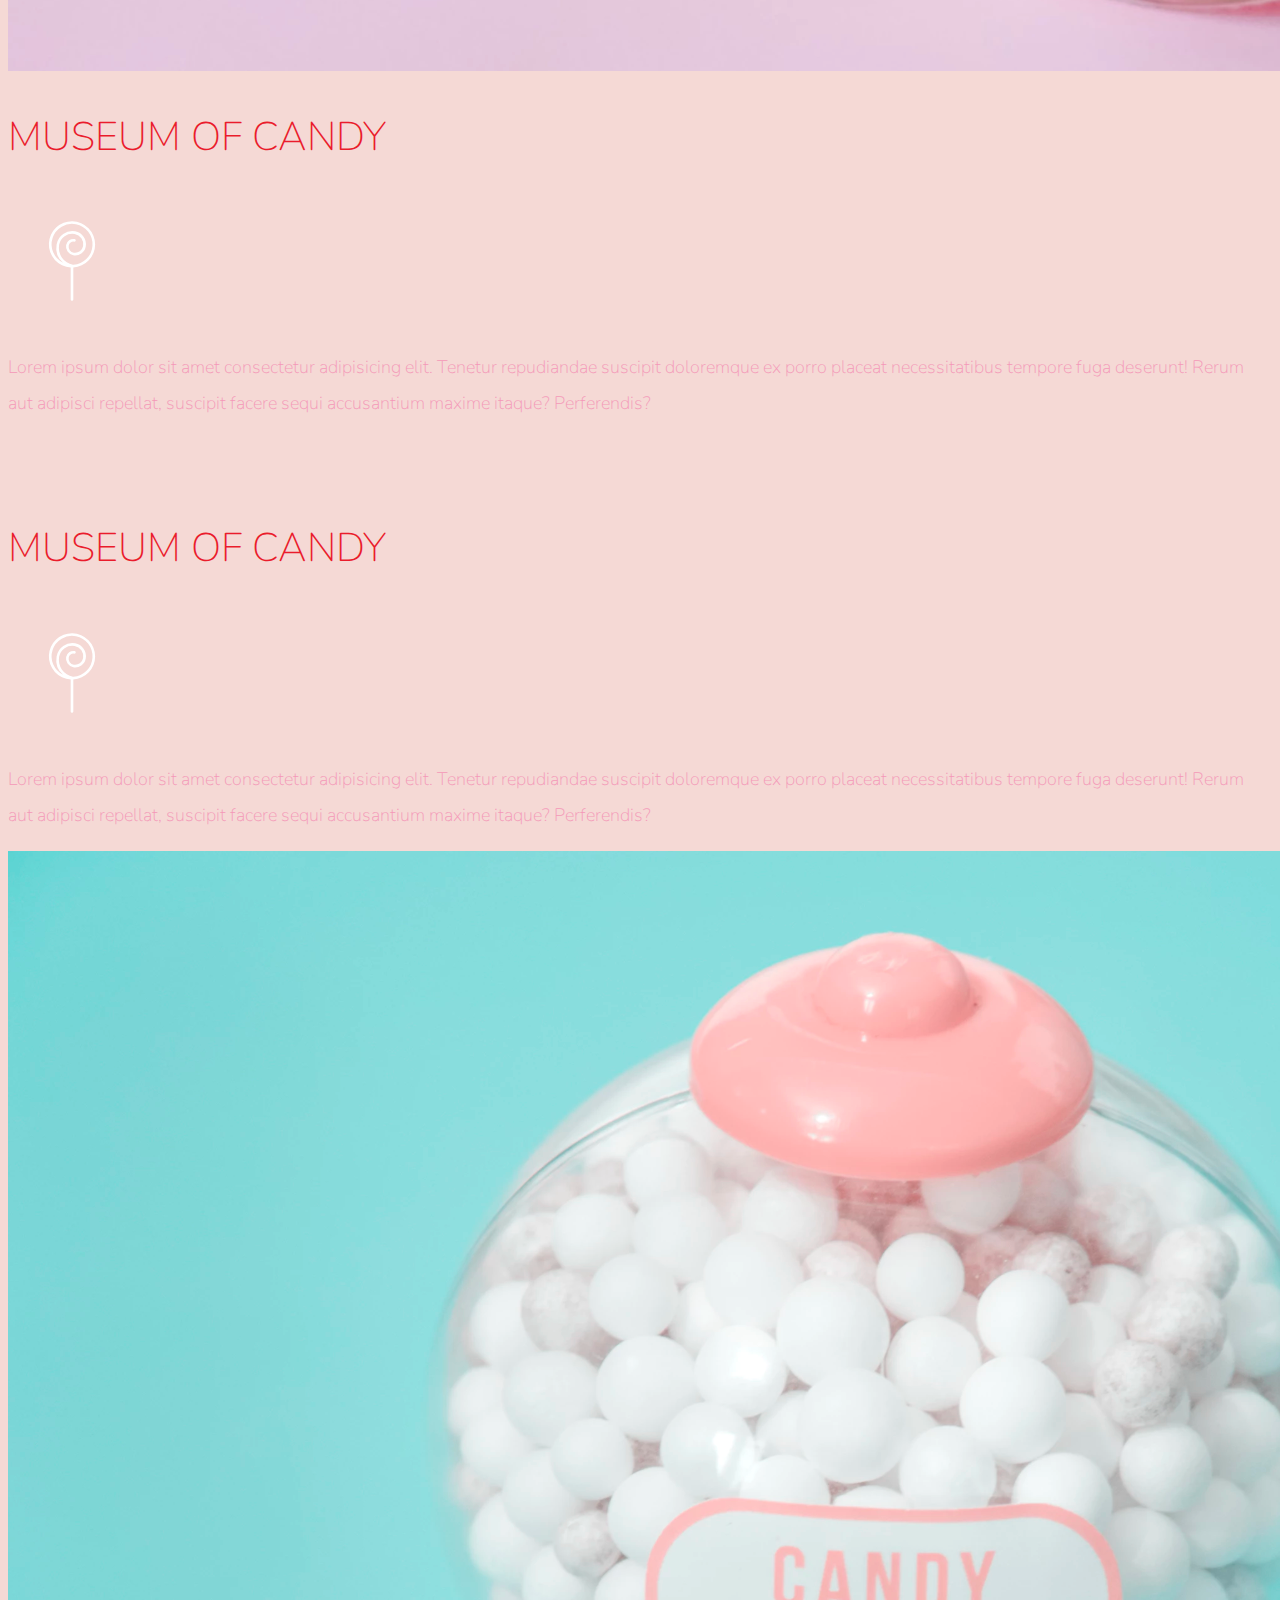
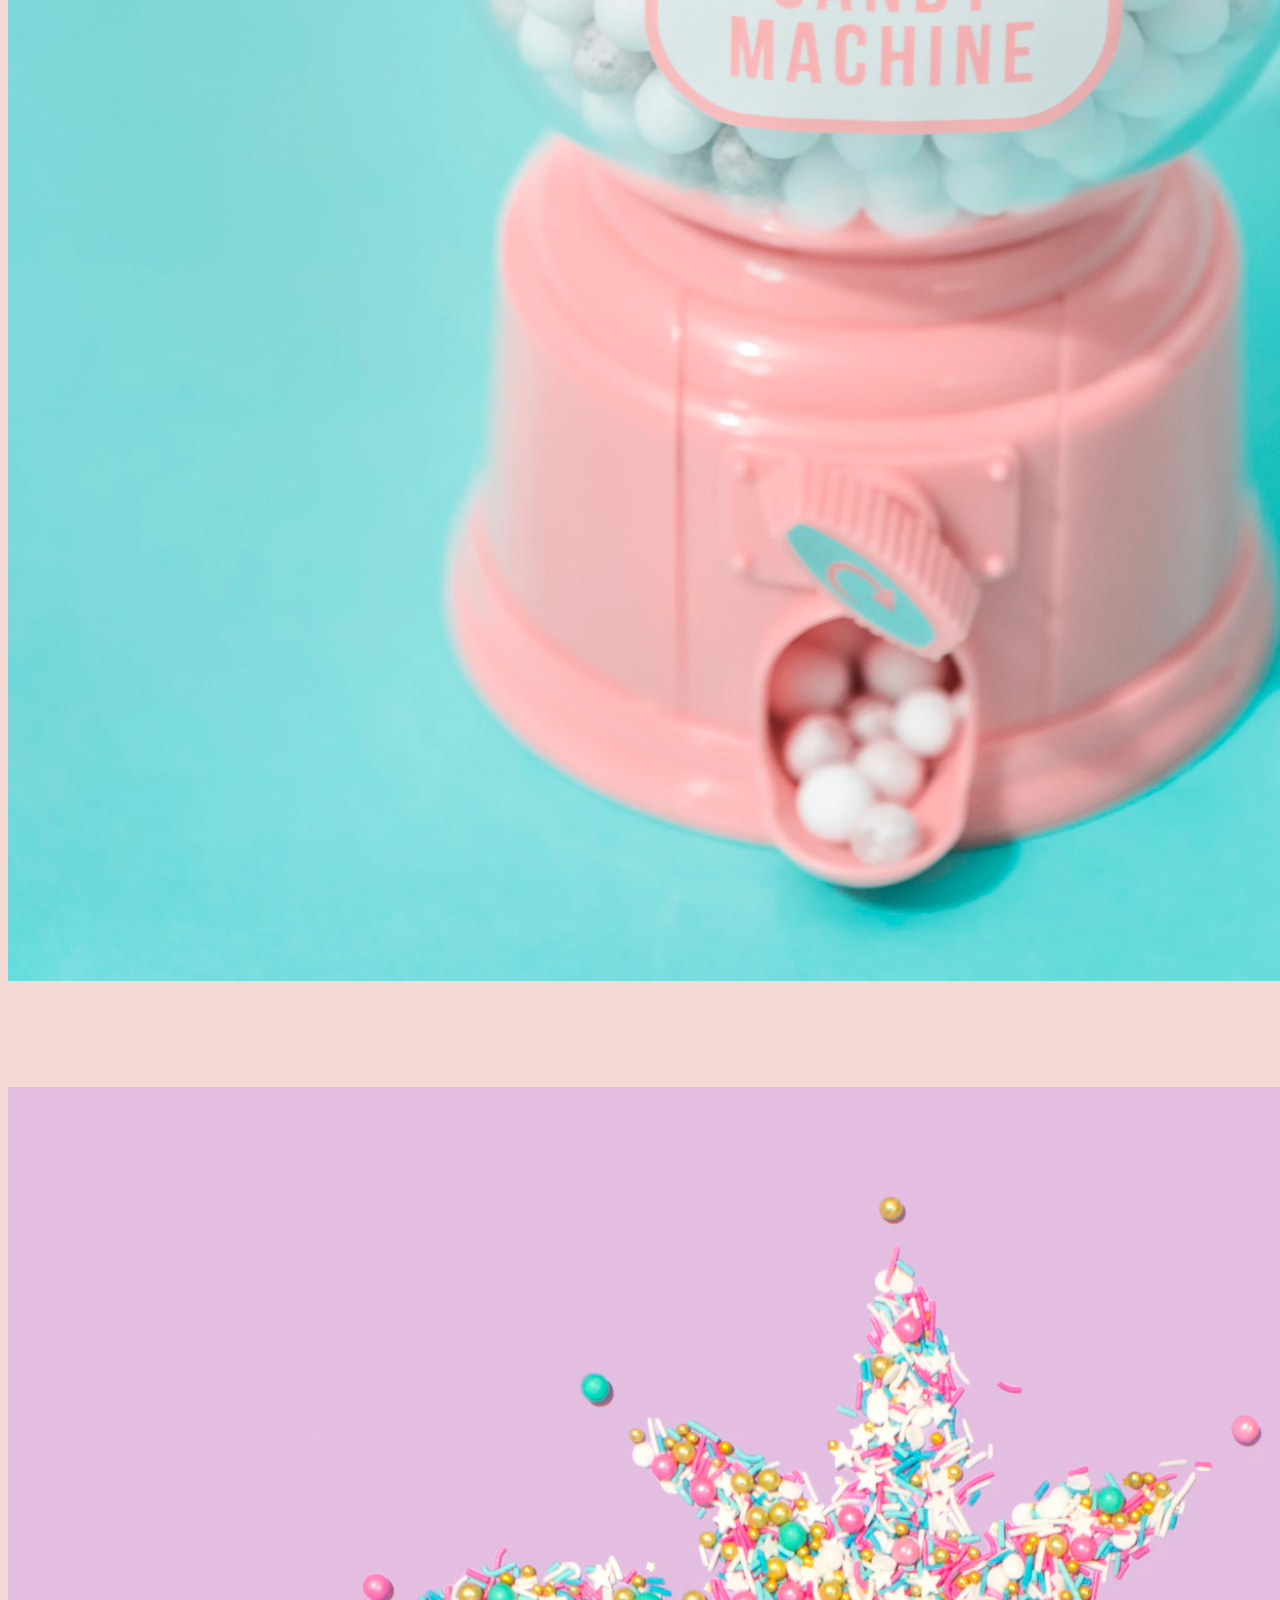
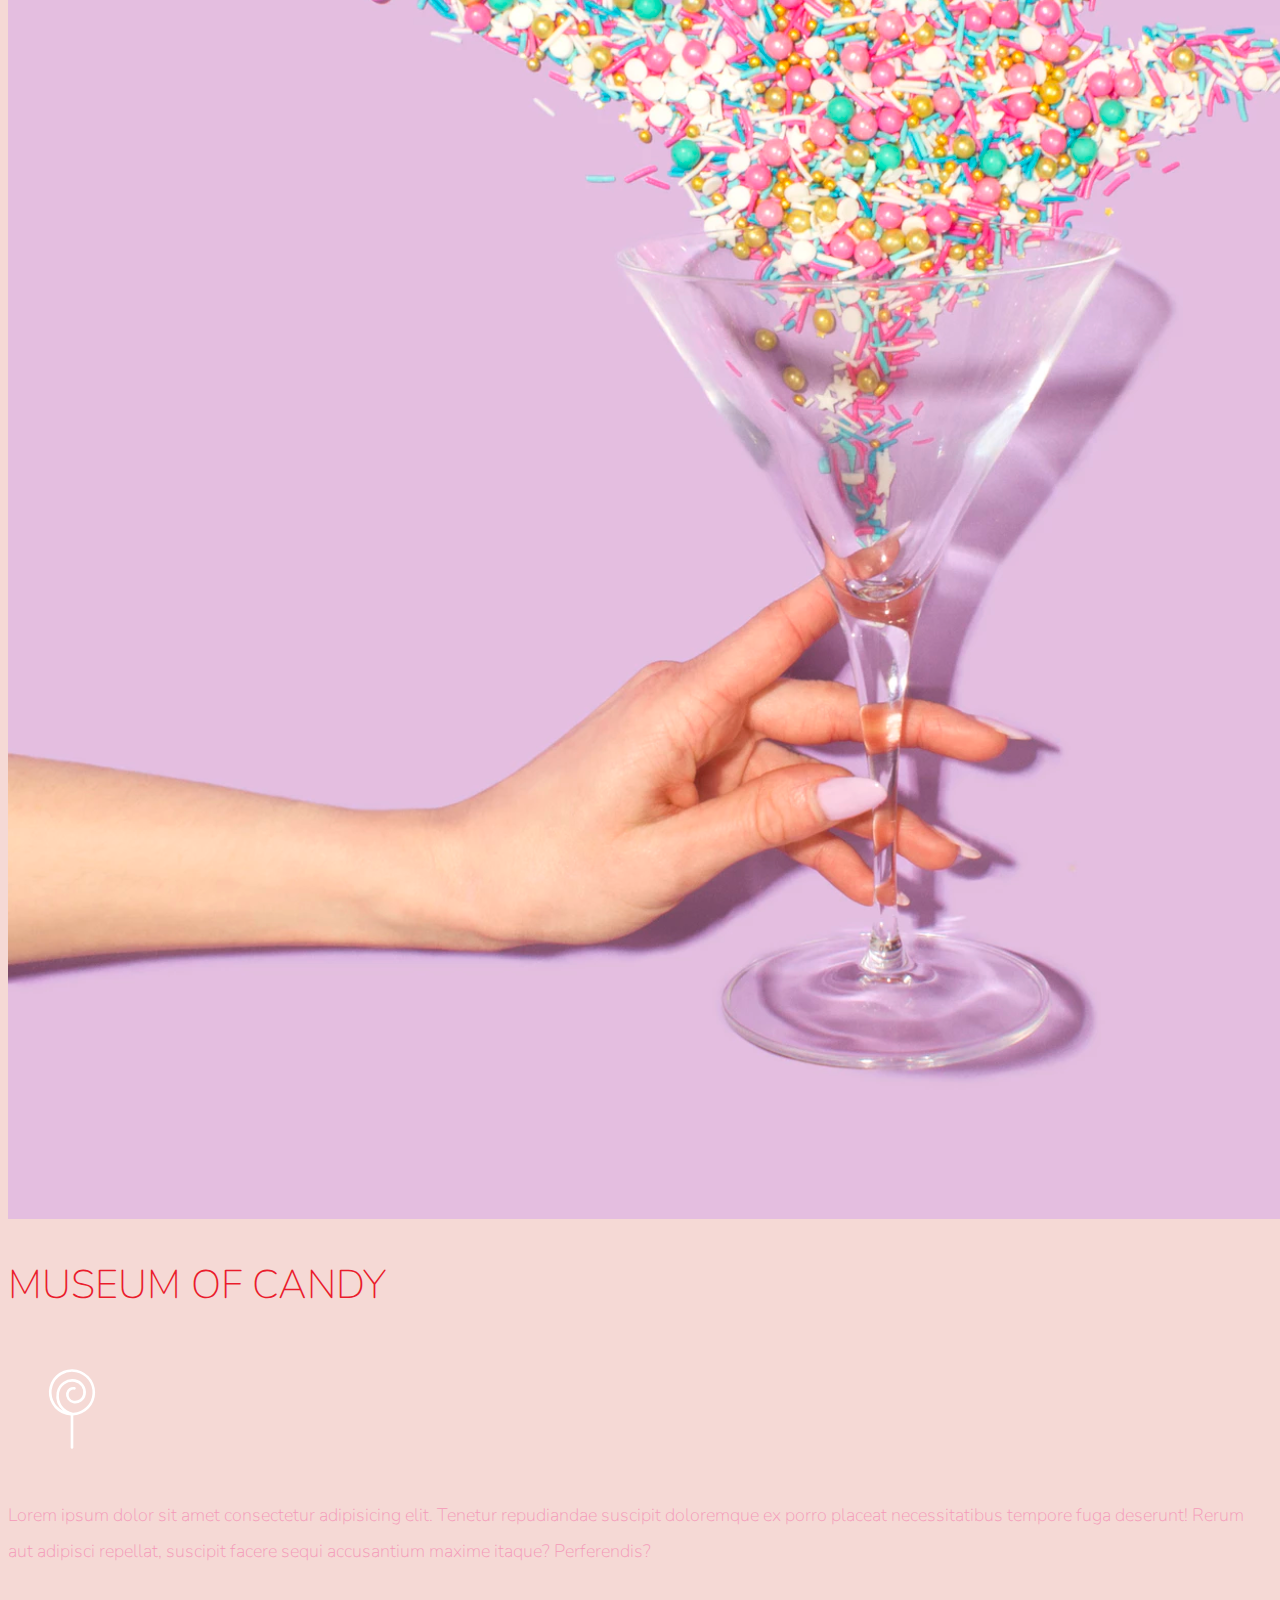
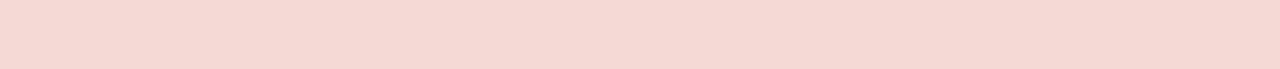
<file: 13_Museum_Of_Candy/Starter/index.html>
<!doctype html>
<html lang="en">

<head>
  <!-- Required meta tags -->
  <meta charset="utf-8">
  <meta name="viewport" content="width=device-width, initial-scale=1, shrink-to-fit=no">

  <!-- Google Font -->
  <link href="https://fonts.googleapis.com/css?family=Nunito:200,300,400,700" rel="stylesheet">

  <!-- Bootstrap CSS -->
  <link rel="stylesheet" href="https://stackpath.bootstrapcdn.com/bootstrap/4.1.3/css/bootstrap.min.css"
    integrity="sha384-MCw98/SFnGE8fJT3GXwEOngsV7Zt27NXFoaoApmYm81iuXoPkFOJwJ8ERdknLPMO" crossorigin="anonymous">

  <!-- Custom CSS -->
  <link rel="stylesheet" href="app.css">

  <title>Museum of Candy</title>
</head>

<body>
  <nav id="mainNavbar" class="navbar navbar-dark navbar-expand-md py-0 fixed-top">
    <a href="#" class="navbar-brand">CANDY</a>
    <button class="navbar-toggler" data-toggle="collapse" data-target="#navLinks" aria-label="Toggle Navbar">
      <span class="navbar-toggler-icon"></span>
    </button>
    <div class="collapse navbar-collapse" id="navLinks">
      <ul class="navbar-nav">
        <li class="nav-item">
          <a href="" class="nav-link">HOME</a>
        </li>
        <li class="nav-item">
          <a href="" class="nav-link">ABOUT</a>
        </li>
        <li class="nav-item">
          <a href="" class="nav-link">TICKETS</a>
        </li>
      </ul>
    </div>
  </nav>

  <section class="container-fluid px-0">
    <div class="row align-items-center">
      <div class="col-lg-6">
        <div id="headingGroup" class="text-white text-center d-none d-lg-block mt-5">
          <h1 class="display-2">MUSEUM<span>/</span>OF<span>/</span>CANDY</h1>
          <h1 class="display-2">MUSEUM<span>/</span>OF<span>/</span>CANDY</h1>
          <h1 class="display-2">MUSEUM<span>/</span>OF<span>/</span>CANDY</h1>
          <h1 class="display-2">MUSEUM<span>/</span>OF<span>/</span>CANDY</h1>
          <h1 class="display-2">MUSEUM<span>/</span>OF<span>/</span>CANDY</h1>
          <h1 class="display-2">MUSEUM<span>/</span>OF<span>/</span>CANDY</h1>
          <h1 class="display-2">MUSEUM<span>/</span>OF<span>/</span>CANDY</h1>
        </div>
      </div>
      <div class="col-lg-6">
        <img src="imgs/hand2.png" alt="" class=img-fluid>
      </div>
    </div>
  </section>

  <section class="container-fluid px-0">
    <div class="row align-items-center content">
      <div class="col-md-6 order-2 order-md-1">
        <img src="imgs/milk.png" alt="" class="img-fluid">
      </div>
      <div class="col-md-6 text-center order-1 order-md-2">
        <div class="row justify-content-center">
          <div class="col-10 col-lg-8 blurb  mb-5 mb-m-0">
            <h2>MUSEUM OF CANDY</h2>
            <img src="imgs/lolli_icon.png" alt="" class="d-none d-lg-inline">
            <p class="lead">Lorem ipsum dolor sit amet consectetur adipisicing elit. Tenetur repudiandae suscipit
              doloremque
              ex porro placeat necessitatibus tempore fuga deserunt! Rerum aut adipisci repellat, suscipit facere sequi
              accusantium maxime itaque? Perferendis?</p>
          </div>
        </div>
      </div>
    </div>
    <div class="row align-items-center content">
      <div class="col-md-6 text-center">
        <div class="row justify-content-center">
          <div class="col-10 col-lg-8 blurb mb-5 mb-m-0">
            <h2>MUSEUM OF CANDY</h2>
            <img src="imgs/lolli_icon.png" alt="" class="d-none d-lg-inline">
            <p class="lead">Lorem ipsum dolor sit amet consectetur adipisicing elit. Tenetur repudiandae suscipit
              doloremque
              ex porro placeat necessitatibus tempore fuga deserunt! Rerum aut adipisci repellat, suscipit facere sequi
              accusantium maxime itaque? Perferendis?</p>
          </div>
        </div>
      </div>
      <div class="col-md-6">
        <img src="imgs/gumball.png" alt="" class="img-fluid">
      </div>
    </div>
    <div class="row align-items-center content">
      <div class="col-md-6 order-2 order-md-1">
        <img src="imgs/sprinkles.png" alt="" class="img-fluid">
      </div>
      <div class="col-md-6 text-center order-1 order-md-2">
        <div class="row justify-content-center">
          <div class="col-10 col-lg-8 blurb  mb-5 mb-m-0">
            <h2>MUSEUM OF CANDY</h2>
            <img src="imgs/lolli_icon.png" alt="" class="d-none d-lg-inline">
            <p class="lead">Lorem ipsum dolor sit amet consectetur adipisicing elit. Tenetur repudiandae suscipit
              doloremque
              ex porro placeat necessitatibus tempore fuga deserunt! Rerum aut adipisci repellat, suscipit facere sequi
              accusantium maxime itaque? Perferendis?</p>
          </div>
        </div>
      </div>
    </div>
  </section>
  <!-- Optional JavaScript -->
  <!-- jQuery first, then Popper.js, then Bootstrap JS -->
  <script src="https://code.jquery.com/jquery-3.3.1.slim.min.js"
    integrity="sha384-q8i/X+965DzO0rT7abK41JStQIAqVgRVzpbzo5smXKp4YfRvH+8abtTE1Pi6jizo"
    crossorigin="anonymous"></script>
  <script src="https://cdnjs.cloudflare.com/ajax/libs/popper.js/1.14.3/umd/popper.min.js"
    integrity="sha384-ZMP7rVo3mIykV+2+9J3UJ46jBk0WLaUAdn689aCwoqbBJiSnjAK/l8WvCWPIPm49"
    crossorigin="anonymous"></script>
  <script src="https://stackpath.bootstrapcdn.com/bootstrap/4.1.3/js/bootstrap.min.js"
    integrity="sha384-ChfqqxuZUCnJSK3+MXmPNIyE6ZbWh2IMqE241rYiqJxyMiZ6OW/JmZQ5stwEULTy"
    crossorigin="anonymous"></script>
  <script>
    $(function () {
      $(document).scroll(function () {
        var $nav = $("#mainNavbar");
        $nav.toggleClass("scrolled", $(this).scrollTop() > $nav.height());
      });
    });
  </script>
</body>

</html>
</file>
<file: Project/app.css>
/* GLOBAL STYLES
-------------------------------------------------- */
/* Padding below the footer and lighter body text */

body {
    padding-top: 3rem;
    padding-bottom: 3rem;
    color: #5a5a5a;
    font-family: 'Open Sans';
  }
  
  
  /* CUSTOMIZE THE CAROUSEL
  -------------------------------------------------- */
  
  /* Carousel base class */
  .carousel, .hero {
    margin-bottom: 4rem;
  }
  /* Since positioning the image, we need to help out the caption */
  .carousel-caption {
    bottom: 3rem;
    z-index: 10;
  }
  
  /* Declare heights because of positioning of img element */
  .carousel-item {
    height: 32rem;
  }
  .carousel-item > img {
    position: absolute;
    top: 0;
    left: 0;
    min-width: 100%;
    height: 32rem;
  }
  
  
  /* MARKETING CONTENT
  -------------------------------------------------- */
  
  /* Center align the text within the three columns below the carousel */
  .marketing .col-lg-4 {
    margin-bottom: 1.5rem;
    text-align: center;
  }
  .marketing h2 {
    font-weight: 400;
  }
  .marketing .col-lg-4 p {
    margin-right: .75rem;
    margin-left: .75rem;
  }
  
  
  /* Featurettes
  ------------------------- */
  
  .featurette-divider {
    margin: 5rem 0; /* Space out the Bootstrap <hr> more */
  }
  
  /* Thin out the marketing headings */
  .featurette-heading {
    font-weight: 300;
    line-height: 1;
    letter-spacing: -.05rem;
  }
  
  
  /* RESPONSIVE CSS
  -------------------------------------------------- */
  
  @media (min-width: 40em) {
    /* Bump up size of carousel content */
    .carousel-caption p {
      margin-bottom: 1.25rem;
      font-size: 1.25rem;
      line-height: 1.4;
    }
  
    .featurette-heading {
      font-size: 50px;
    }
  }
  
  @media (min-width: 62em) {
    .featurette-heading {
      margin-top: 7rem;
    }
  }

  .hero {
    background: url("https://images.unsplash.com/photo-1543157145-f78c636d023d?ixlib=rb-1.2.1&ixid=eyJhcHBfaWQiOjEyMDd9&auto=format&fit=crop&w=2550&q=80");
    background-position: top left;
    background-size: cover;
    height: 100vh;
  }

  .lead {
    font-size: 2em;
  }

  nav.navbar {
    background-color: #6d6875;
  }
</file>
<file: 13_Museum_Of_Candy/Final/app.css>
body {
    background: #f5d9d5;
    font-family: "Nunito", sans-serif;
}

.blurb h2 {
   color: #EA1C2C;
   font-weight: 100;
   font-size: 2.5rem;
}

.blurb p {
    color: #f498b8;
    font-weight: 100;
    font-size: 1.125rem;
    line-height: 2;
}

.content {
    margin-top: 100px;
    margin-bottom: 100px;
}

#mainNavbar {
    font-size: 1.5rem;
    font-weight: 100;    
}

#mainNavbar .nav-link {
    color: white;
}

#mainNavbar .nav-link:hover {
    color: #EA1C2C;
}

#mainNavbar .navbar-brand {
    color: #EA1C2C;
    font-size: 1.5rem;
}

#headingGroup span {
    color: #EA1C2C;
}

#headingGroup h1 {
    font-weight: 100;
    font-size: 4rem;
}

.navbar.scrolled {
    background: rgb(222,192,222);
    transition: background 500ms;
}

@media (max-width: 1200px) {
    #headingGroup h1 {
        font-weight: 100;
        font-size: 3rem;
    }
    .blurb h2 {
        font-size: 2rem;
    }
}
</file>
<file: 13_Museum_Of_Candy/Starter/app.css>
body {
    font-family: 'Nunito', sans-serif;
    background: #f5d9d5;
}

.blurb h2 {
    color: #ea1c2c;
    font-weight: 100;
    font-size: 2.5rem;
}

.blurb p {
    color:#f498b8;
    font-weight: 100;
    font-size: 1.125rem;
    line-height: 2;
}

.content {
    margin-top: 100px;
    margin-bottom: 100px;
}

#mainNavbar {
    font-size: 1.5rem;
    font-weight: 100;

}

#mainNavbar .nav-link {
    color: white;
}

#mainNavbar .nav-link:hover {
    color: #ea1c2c;
}

#mainNavbar .navbar-brand {
    color: #ea1c2c;
    font-size: 1.5rem;
}

#headingGroup span {
    color: #ea1c2c;
}

#headingGroup h1 {
    font-weight: 100;
    font-size: 4rem;
}

.navbar.scrolled {
    background: rgb(222,192,222);
    transition: background 350ms;
}

@media (max-width: 1200px) {
    #headingGroup h1 {
        font-size: 3rem;
    }
}
</file>
